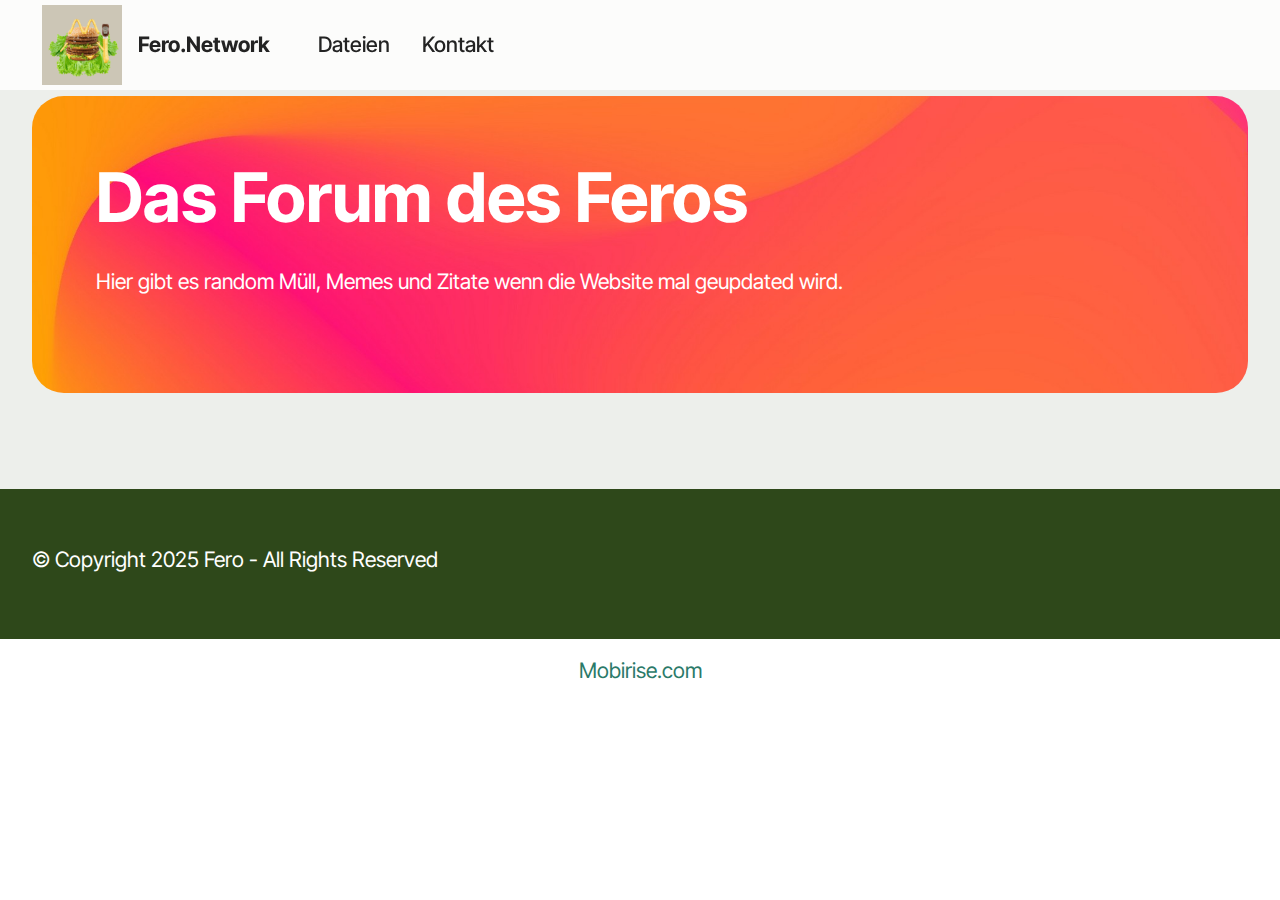
<file: index.html>
<!DOCTYPE html>
<html  >
<head>
  <!-- Site made with Mobirise Website Builder v6.0.6, https://mobirise.com -->
  <meta charset="UTF-8">
  <meta http-equiv="X-UA-Compatible" content="IE=edge">
  <meta name="generator" content="Mobirise v6.0.6, mobirise.com">
  <meta name="viewport" content="width=device-width, initial-scale=1, minimum-scale=1">
  <link rel="shortcut icon" href="assets/images/bicmackc3b6nig-111x111.png" type="image/x-icon">
  <meta name="description" content="">
  
  
  <title>Home</title>
  <link rel="stylesheet" href="assets/web/assets/mobirise-icons2/mobirise2.css">
  <link rel="stylesheet" href="assets/bootstrap/css/bootstrap.min.css">
  <link rel="stylesheet" href="assets/bootstrap/css/bootstrap-grid.min.css">
  <link rel="stylesheet" href="assets/bootstrap/css/bootstrap-reboot.min.css">
  <link rel="stylesheet" href="assets/animatecss/animate.css">
  <link rel="stylesheet" href="assets/dropdown/css/style.css">
  <link rel="stylesheet" href="assets/theme/css/style.css">
  <link rel="preload" href="https://fonts.googleapis.com/css?family=Inter+Tight:100,200,300,400,500,600,700,800,900,100i,200i,300i,400i,500i,600i,700i,800i,900i&display=swap" as="style" onload="this.onload=null;this.rel='stylesheet'">
  <noscript><link rel="stylesheet" href="https://fonts.googleapis.com/css?family=Inter+Tight:100,200,300,400,500,600,700,800,900,100i,200i,300i,400i,500i,600i,700i,800i,900i&display=swap"></noscript>
  <link rel="preload" as="style" href="assets/mobirise/css/mbr-additional.css?v=6JpbvG"><link rel="stylesheet" href="assets/mobirise/css/mbr-additional.css?v=6JpbvG" type="text/css">

  
  
  
</head>
<body>
  
  <section data-bs-version="5.1" class="menu menu6 cid-uNfGxApvJa" once="menu" id="menu06-1j">
	

	<nav class="navbar navbar-dropdown opacityScrollOff navbar-fixed-top navbar-expand-lg">
		<div class="container">
			<div class="navbar-brand">
				<span class="navbar-logo">
					<a href="index.html">
						<img src="assets/images/bicmackc3b6nig-111x111.webp" alt="Mobirise Website Builder" style="height: 5rem;">
					</a>
				</span>
				<span class="navbar-caption-wrap"><a class="navbar-caption text-black text-primary display-4" href="index.html">Fero.Network</a></span>
			</div>
			<button class="navbar-toggler" type="button" data-toggle="collapse" data-bs-toggle="collapse" data-target="#navbarSupportedContent" data-bs-target="#navbarSupportedContent" aria-controls="navbarNavAltMarkup" aria-expanded="false" aria-label="Toggle navigation">
				<div class="hamburger">
					<span></span>
					<span></span>
					<span></span>
					<span></span>
				</div>
			</button>
			<div class="collapse navbar-collapse opacityScrollOff" id="navbarSupportedContent">
				<ul class="navbar-nav nav-dropdown nav-right" data-app-modern-menu="true"><li class="nav-item">
						<a class="nav-link link text-black text-primary display-4" href="page2.html" aria-expanded="false">Dateien</a>
					</li>
					<li class="nav-item">
						<a class="nav-link link text-black text-primary display-4" href="page1.html">Kontakt</a>
					</li></ul>
				
				
			</div>
		</div>
	</nav>
</section>

<section data-bs-version="5.1" class="header15 cid-uNfPgRZrrs" id="header15-1v">
	

	
	
	<div class="container">
		<div class="row justify-content-center">
			<div class="card col-12 col-lg-12">
				<div class="card-wrapper wrap">
					<div class="card-box align-center">
						<h1 class="card-title mbr-fonts-style mb-4 display-1"><strong>Das Forum des Feros</strong></h1>
						<p class="mbr-text mbr-fonts-style mb-4 display-7">
							Hier gibt es random Müll, Memes und Zitate wenn die Website mal geupdated wird.</p>
						
					</div>
				</div>
			</div>
		</div>
	</div>
</section>

<section data-bs-version="5.1" class="footer2 cid-uNfOJLAkKY" once="footers" id="footer02-1u">
    

    
    

    <div class="container">
        <div class="row">
            <div class="col-12 col-lg-6 center mt-2 mb-3">
                <p class="mbr-fonts-style copyright mb-0 display-7">
                    © Copyright 2025 Fero - All Rights Reserved
                </p>
            </div>
            
        </div>
    </div>
</section><section class="display-7" style="padding: 0;align-items: center;justify-content: center;flex-wrap: wrap;    align-content: center;display: flex;position: relative;height: 4rem;"><a href="https://mobiri.se/4034826" style="flex: 1 1;height: 4rem;position: absolute;width: 100%;z-index: 1;"><img alt="" style="height: 4rem;" src="[data-uri]"></a><p style="margin: 0;text-align: center;" class="display-7">&#8204;</p><a style="z-index:1" href="https://mobirise.com">Mobirise.com </a></section><script src="assets/bootstrap/js/bootstrap.bundle.min.js"></script>  <script src="assets/smoothscroll/smooth-scroll.js"></script>  <script src="assets/ytplayer/index.js"></script>  <script src="assets/dropdown/js/navbar-dropdown.js"></script>  <script src="assets/theme/js/script.js"></script>  
  
  
  <input name="animation" type="hidden">
  </body>
</html>
</file>
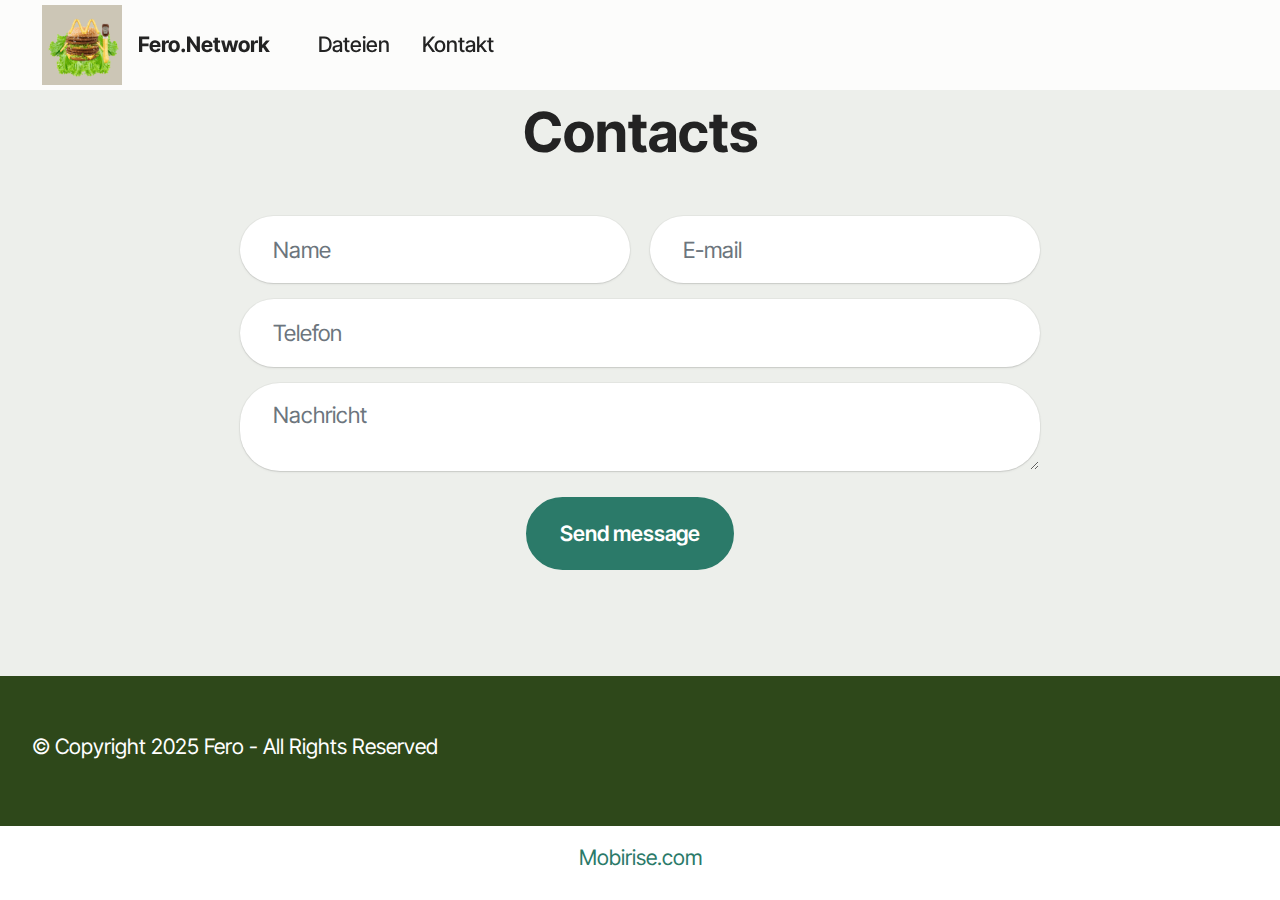
<file: page1.html>
<!DOCTYPE html>
<html  >
<head>
  <!-- Site made with Mobirise Website Builder v6.0.6, https://mobirise.com -->
  <meta charset="UTF-8">
  <meta http-equiv="X-UA-Compatible" content="IE=edge">
  <meta name="generator" content="Mobirise v6.0.6, mobirise.com">
  <meta name="viewport" content="width=device-width, initial-scale=1, minimum-scale=1">
  <link rel="shortcut icon" href="assets/images/bicmackc3b6nig-111x111.png" type="image/x-icon">
  <meta name="description" content="">
  
  
  <title>Kontakt</title>
  <link rel="stylesheet" href="assets/web/assets/mobirise-icons2/mobirise2.css">
  <link rel="stylesheet" href="assets/bootstrap/css/bootstrap.min.css">
  <link rel="stylesheet" href="assets/bootstrap/css/bootstrap-grid.min.css">
  <link rel="stylesheet" href="assets/bootstrap/css/bootstrap-reboot.min.css">
  <link rel="stylesheet" href="assets/animatecss/animate.css">
  <link rel="stylesheet" href="assets/dropdown/css/style.css">
  <link rel="stylesheet" href="assets/theme/css/style.css">
  <link rel="preload" href="https://fonts.googleapis.com/css?family=Inter+Tight:100,200,300,400,500,600,700,800,900,100i,200i,300i,400i,500i,600i,700i,800i,900i&display=swap" as="style" onload="this.onload=null;this.rel='stylesheet'">
  <noscript><link rel="stylesheet" href="https://fonts.googleapis.com/css?family=Inter+Tight:100,200,300,400,500,600,700,800,900,100i,200i,300i,400i,500i,600i,700i,800i,900i&display=swap"></noscript>
  <link rel="preload" as="style" href="assets/mobirise/css/mbr-additional.css?v=W1gwqe"><link rel="stylesheet" href="assets/mobirise/css/mbr-additional.css?v=W1gwqe" type="text/css">

  
  
  
</head>
<body>
  
  <section data-bs-version="5.1" class="menu menu6 cid-uNfMk8OpCf" once="menu" id="menu06-1o">
	

	<nav class="navbar navbar-dropdown opacityScrollOff navbar-fixed-top navbar-expand-lg">
		<div class="container">
			<div class="navbar-brand">
				<span class="navbar-logo">
					<a href="index.html">
						<img src="assets/images/bicmackc3b6nig-111x111.webp" alt="Mobirise Website Builder" style="height: 5rem;">
					</a>
				</span>
				<span class="navbar-caption-wrap"><a class="navbar-caption text-black text-primary display-4" href="index.html">Fero.Network</a></span>
			</div>
			<button class="navbar-toggler" type="button" data-toggle="collapse" data-bs-toggle="collapse" data-target="#navbarSupportedContent" data-bs-target="#navbarSupportedContent" aria-controls="navbarNavAltMarkup" aria-expanded="false" aria-label="Toggle navigation">
				<div class="hamburger">
					<span></span>
					<span></span>
					<span></span>
					<span></span>
				</div>
			</button>
			<div class="collapse navbar-collapse opacityScrollOff" id="navbarSupportedContent">
				<ul class="navbar-nav nav-dropdown nav-right" data-app-modern-menu="true"><li class="nav-item">
						<a class="nav-link link text-black text-primary display-4" href="page2.html" aria-expanded="false">Dateien</a>
					</li>
					<li class="nav-item">
						<a class="nav-link link text-black text-primary display-4" href="page1.html">Kontakt</a>
					</li></ul>
				
				
			</div>
		</div>
	</nav>
</section>

<section data-bs-version="5.1" class="form5 cid-uNfMLsYBC9" id="form02-1t">
    
    
    <div class="container">
        <div class="row justify-content-center">
            <div class="col-12 content-head">
                <div class="mbr-section-head mb-5">
                    <h3 class="mbr-section-title mbr-fonts-style align-center mb-0 display-2">
                        <strong>Contacts</strong>
                    </h3>
                    
                </div>
            </div>
        </div>
        <div class="row justify-content-center">
            <div class="col-lg-8 mx-auto mbr-form" data-form-type="formoid">
                <form action="https://mobirise.eu/" method="POST" class="mbr-form form-with-styler" data-form-title="Form Name"><input type="hidden" name="email" data-form-email="true" value="o+RxDm9LtFMQga+EIqKXnQEdbfa1KTE5lL/elbijhtqkrQ2P575HHDAVLXiCf4AeSAY66qjNmGyl2RAscP+lampr7Uu5ADuBpRlbR4Bj20UDce3+PNGD5hytg9qMrrDl">
                    <div class="row">
                        <div hidden="hidden" data-form-alert="" class="alert alert-success col-12">Wir werden sie bald kontaktieren</div>
                        <div hidden="hidden" data-form-alert-danger="" class="alert alert-danger col-12">
                            Oops...! some problem!
                        </div>
                    </div>
                    <div class="dragArea row">
                        <div class="col-md col-sm-12 form-group mb-3" data-for="name">
                            <input type="text" name="name" placeholder="Name" data-form-field="name" class="form-control" value="" id="name-form02-1t">
                        </div>
                        <div class="col-md col-sm-12 form-group mb-3" data-for="email">
                            <input type="email" name="email" placeholder="E-mail" data-form-field="email" class="form-control" value="" id="email-form02-1t">
                        </div>
                        <div class="col-12 form-group mb-3" data-for="phone">
                            <input type="tel" name="phone" placeholder="Telefon" data-form-field="phone" class="form-control" value="" id="phone-form02-1t">
                        </div>
                        <div class="col-12 form-group mb-3" data-for="textarea">
                            <textarea name="textarea" placeholder="Nachricht" data-form-field="textarea" class="form-control" id="textarea-form02-1t"></textarea>
                        </div>
                        <div class="col-lg-12 col-md-12 col-sm-12 align-center mbr-section-btn">
                            <button type="submit" class="btn btn-primary display-7">Send message</button>
                        </div>
                    </div>
                </form>
            </div>
        </div>
    </div>
</section>

<section data-bs-version="5.1" class="footer2 cid-uNfOJLAkKY" once="footers" id="footer02-1u">
    

    
    

    <div class="container">
        <div class="row">
            <div class="col-12 col-lg-6 center mt-2 mb-3">
                <p class="mbr-fonts-style copyright mb-0 display-7">
                    © Copyright 2025 Fero - All Rights Reserved
                </p>
            </div>
            
        </div>
    </div>
</section><section class="display-7" style="padding: 0;align-items: center;justify-content: center;flex-wrap: wrap;    align-content: center;display: flex;position: relative;height: 4rem;"><a href="https://mobiri.se/4034826" style="flex: 1 1;height: 4rem;position: absolute;width: 100%;z-index: 1;"><img alt="" style="height: 4rem;" src="[data-uri]"></a><p style="margin: 0;text-align: center;" class="display-7">&#8204;</p><a style="z-index:1" href="https://mobirise.com">Mobirise.com </a></section><script src="assets/bootstrap/js/bootstrap.bundle.min.js"></script>  <script src="assets/smoothscroll/smooth-scroll.js"></script>  <script src="assets/ytplayer/index.js"></script>  <script src="assets/dropdown/js/navbar-dropdown.js"></script>  <script src="assets/theme/js/script.js"></script>  <script src="assets/formoid/formoid.min.js"></script>  
  
  
  <input name="animation" type="hidden">
  </body>
</html>
</file>
<file: assets/web/assets/mobirise-icons2/mobirise2.css>
@font-face {
  font-family: 'Moririse2';
  font-display: swap;
  src:  url('mobirise2.eot?f2bix4');
  src:  url('mobirise2.eot?f2bix4#iefix') format('embedded-opentype'),
    url('mobirise2.ttf?f2bix4') format('truetype'),
    url('mobirise2.woff?f2bix4') format('woff'),
    url('mobirise2.svg?f2bix4#mobirise2') format('svg');
  font-weight: normal;
  font-style: normal;
}

[class^="mobi-"], [class*=" mobi-"] {
  /* use !important to prevent issues with browser extensions that change fonts */
  font-family: 'Moririse2' !important;
  speak: none;
  font-style: normal;
  font-weight: normal;
  font-variant: normal;
  text-transform: none;
  line-height: 1;

  /* Better Font Rendering =========== */
  -webkit-font-smoothing: antialiased;
  -moz-osx-font-smoothing: grayscale;
}

.mobi-mbri-add-submenu:before {
  content: "\e900";
}
.mobi-mbri-alert:before {
  content: "\e901";
}
.mobi-mbri-align-center:before {
  content: "\e902";
}
.mobi-mbri-align-justify:before {
  content: "\e903";
}
.mobi-mbri-align-left:before {
  content: "\e904";
}
.mobi-mbri-align-right:before {
  content: "\e905";
}
.mobi-mbri-android:before {
  content: "\e906";
}
.mobi-mbri-apple:before {
  content: "\e907";
}
.mobi-mbri-arrow-down:before {
  content: "\e908";
}
.mobi-mbri-arrow-next:before {
  content: "\e909";
}
.mobi-mbri-arrow-prev:before {
  content: "\e90a";
}
.mobi-mbri-arrow-up:before {
  content: "\e90b";
}
.mobi-mbri-bold:before {
  content: "\e90c";
}
.mobi-mbri-bookmark:before {
  content: "\e90d";
}
.mobi-mbri-bootstrap:before {
  content: "\e90e";
}
.mobi-mbri-briefcase:before {
  content: "\e90f";
}
.mobi-mbri-browse:before {
  content: "\e910";
}
.mobi-mbri-bulleted-list:before {
  content: "\e911";
}
.mobi-mbri-calendar:before {
  content: "\e912";
}
.mobi-mbri-camera:before {
  content: "\e913";
}
.mobi-mbri-cart-add:before {
  content: "\e914";
}
.mobi-mbri-cart-full:before {
  content: "\e915";
}
.mobi-mbri-cash:before {
  content: "\e916";
}
.mobi-mbri-change-style:before {
  content: "\e917";
}
.mobi-mbri-chat:before {
  content: "\e918";
}
.mobi-mbri-clock:before {
  content: "\e919";
}
.mobi-mbri-close:before {
  content: "\e91a";
}
.mobi-mbri-cloud:before {
  content: "\e91b";
}
.mobi-mbri-code:before {
  content: "\e91c";
}
.mobi-mbri-contact-form:before {
  content: "\e91d";
}
.mobi-mbri-credit-card:before {
  content: "\e91e";
}
.mobi-mbri-cursor-click:before {
  content: "\e91f";
}
.mobi-mbri-cust-feedback:before {
  content: "\e920";
}
.mobi-mbri-database:before {
  content: "\e921";
}
.mobi-mbri-delivery:before {
  content: "\e922";
}
.mobi-mbri-desktop:before {
  content: "\e923";
}
.mobi-mbri-devices:before {
  content: "\e924";
}
.mobi-mbri-down:before {
  content: "\e925";
}
.mobi-mbri-download-2:before {
  content: "\e926";
}
.mobi-mbri-download:before {
  content: "\e927";
}
.mobi-mbri-drag-n-drop-2:before {
  content: "\e928";
}
.mobi-mbri-drag-n-drop:before {
  content: "\e929";
}
.mobi-mbri-edit-2:before {
  content: "\e92a";
}
.mobi-mbri-edit:before {
  content: "\e92b";
}
.mobi-mbri-error:before {
  content: "\e92c";
}
.mobi-mbri-extension:before {
  content: "\e92d";
}
.mobi-mbri-features:before {
  content: "\e92e";
}
.mobi-mbri-file:before {
  content: "\e92f";
}
.mobi-mbri-flag:before {
  content: "\e930";
}
.mobi-mbri-folder:before {
  content: "\e931";
}
.mobi-mbri-gift:before {
  content: "\e932";
}
.mobi-mbri-github:before {
  content: "\e933";
}
.mobi-mbri-globe-2:before {
  content: "\e934";
}
.mobi-mbri-globe:before {
  content: "\e935";
}
.mobi-mbri-growing-chart:before {
  content: "\e936";
}
.mobi-mbri-hearth:before {
  content: "\e937";
}
.mobi-mbri-help:before {
  content: "\e938";
}
.mobi-mbri-home:before {
  content: "\e939";
}
.mobi-mbri-hot-cup:before {
  content: "\e93a";
}
.mobi-mbri-idea:before {
  content: "\e93b";
}
.mobi-mbri-image-gallery:before {
  content: "\e93c";
}
.mobi-mbri-image-slider:before {
  content: "\e93d";
}
.mobi-mbri-info:before {
  content: "\e93e";
}
.mobi-mbri-italic:before {
  content: "\e93f";
}
.mobi-mbri-key:before {
  content: "\e940";
}
.mobi-mbri-laptop:before {
  content: "\e941";
}
.mobi-mbri-layers:before {
  content: "\e942";
}
.mobi-mbri-left-right:before {
  content: "\e943";
}
.mobi-mbri-left:before {
  content: "\e944";
}
.mobi-mbri-letter:before {
  content: "\e945";
}
.mobi-mbri-like:before {
  content: "\e946";
}
.mobi-mbri-link:before {
  content: "\e947";
}
.mobi-mbri-lock:before {
  content: "\e948";
}
.mobi-mbri-login:before {
  content: "\e949";
}
.mobi-mbri-logout:before {
  content: "\e94a";
}
.mobi-mbri-magic-stick:before {
  content: "\e94b";
}
.mobi-mbri-map-pin:before {
  content: "\e94c";
}
.mobi-mbri-menu:before {
  content: "\e94d";
}
.mobi-mbri-mobile-2:before {
  content: "\e94e";
}
.mobi-mbri-mobile-horizontal:before {
  content: "\e94f";
}
.mobi-mbri-mobile:before {
  content: "\e950";
}
.mobi-mbri-mobirise:before {
  content: "\e951";
}
.mobi-mbri-more-horizontal:before {
  content: "\e952";
}
.mobi-mbri-more-vertical:before {
  content: "\e953";
}
.mobi-mbri-music:before {
  content: "\e954";
}
.mobi-mbri-new-file:before {
  content: "\e955";
}
.mobi-mbri-numbered-list:before {
  content: "\e956";
}
.mobi-mbri-opened-folder:before {
  content: "\e957";
}
.mobi-mbri-pages:before {
  content: "\e958";
}
.mobi-mbri-paper-plane:before {
  content: "\e959";
}
.mobi-mbri-paperclip:before {
  content: "\e95a";
}
.mobi-mbri-phone:before {
  content: "\e95b";
}
.mobi-mbri-photo:before {
  content: "\e95c";
}
.mobi-mbri-photos:before {
  content: "\e95d";
}
.mobi-mbri-pin:before {
  content: "\e95e";
}
.mobi-mbri-play:before {
  content: "\e95f";
}
.mobi-mbri-plus:before {
  content: "\e960";
}
.mobi-mbri-preview:before {
  content: "\e961";
}
.mobi-mbri-print:before {
  content: "\e962";
}
.mobi-mbri-protect:before {
  content: "\e963";
}
.mobi-mbri-question:before {
  content: "\e964";
}
.mobi-mbri-quote-left:before {
  content: "\e965";
}
.mobi-mbri-quote-right:before {
  content: "\e966";
}
.mobi-mbri-redo:before {
  content: "\e967";
}
.mobi-mbri-refresh:before {
  content: "\e968";
}
.mobi-mbri-responsive-2:before {
  content: "\e969";
}
.mobi-mbri-responsive:before {
  content: "\e96a";
}
.mobi-mbri-right:before {
  content: "\e96b";
}
.mobi-mbri-rocket:before {
  content: "\e96c";
}
.mobi-mbri-sad-face:before {
  content: "\e96d";
}
.mobi-mbri-sale:before {
  content: "\e96e";
}
.mobi-mbri-save:before {
  content: "\e96f";
}
.mobi-mbri-search:before {
  content: "\e970";
}
.mobi-mbri-setting-2:before {
  content: "\e971";
}
.mobi-mbri-setting-3:before {
  content: "\e972";
}
.mobi-mbri-setting:before {
  content: "\e973";
}
.mobi-mbri-share:before {
  content: "\e974";
}
.mobi-mbri-shopping-bag:before {
  content: "\e975";
}
.mobi-mbri-shopping-basket:before {
  content: "\e976";
}
.mobi-mbri-shopping-cart:before {
  content: "\e977";
}
.mobi-mbri-sites:before {
  content: "\e978";
}
.mobi-mbri-smile-face:before {
  content: "\e979";
}
.mobi-mbri-speed:before {
  content: "\e97a";
}
.mobi-mbri-star:before {
  content: "\e97b";
}
.mobi-mbri-success:before {
  content: "\e97c";
}
.mobi-mbri-sun:before {
  content: "\e97d";
}
.mobi-mbri-sun2:before {
  content: "\e97e";
}
.mobi-mbri-tablet-vertical:before {
  content: "\e97f";
}
.mobi-mbri-tablet:before {
  content: "\e980";
}
.mobi-mbri-target:before {
  content: "\e981";
}
.mobi-mbri-timer:before {
  content: "\e982";
}
.mobi-mbri-to-ftp:before {
  content: "\e983";
}
.mobi-mbri-to-local-drive:before {
  content: "\e984";
}
.mobi-mbri-touch-swipe:before {
  content: "\e985";
}
.mobi-mbri-touch:before {
  content: "\e986";
}
.mobi-mbri-trash:before {
  content: "\e987";
}
.mobi-mbri-underline:before {
  content: "\e988";
}
.mobi-mbri-undo:before {
  content: "\e989";
}
.mobi-mbri-unlink:before {
  content: "\e98a";
}
.mobi-mbri-unlock:before {
  content: "\e98b";
}
.mobi-mbri-up-down:before {
  content: "\e98c";
}
.mobi-mbri-up:before {
  content: "\e98d";
}
.mobi-mbri-update:before {
  content: "\e98e";
}
.mobi-mbri-upload-2:before {
  content: "\e98f";
}
.mobi-mbri-upload:before {
  content: "\e990";
}
.mobi-mbri-user-2:before {
  content: "\e991";
}
.mobi-mbri-user:before {
  content: "\e992";
}
.mobi-mbri-users:before {
  content: "\e993";
}
.mobi-mbri-video-play:before {
  content: "\e994";
}
.mobi-mbri-video:before {
  content: "\e995";
}
.mobi-mbri-watch:before {
  content: "\e996";
}
.mobi-mbri-website-theme-2:before {
  content: "\e997";
}
.mobi-mbri-website-theme:before {
  content: "\e998";
}
.mobi-mbri-wifi:before {
  content: "\e999";
}
.mobi-mbri-windows:before {
  content: "\e99a";
}
.mobi-mbri-zoom-in:before {
  content: "\e99b";
}
.mobi-mbri-zoom-out:before {
  content: "\e99c";
}
</file>
<file: assets/dropdown/css/style.css>
.navbar-dropdown {
  left: 0;
  padding: 0;
  position: absolute;
  right: 0;
  top: 0;
  transition: all 0.45s ease;
  z-index: 1030;
  background: #282828; }
  .navbar-dropdown .navbar-logo {
    margin-right: 0.8rem;
    transition: margin 0.3s ease-in-out;
    vertical-align: middle; }
    .navbar-dropdown .navbar-logo img {
      height: 3.125rem;
      transition: all 0.3s ease-in-out; }
    .navbar-dropdown .navbar-logo.mbr-iconfont {
      font-size: 3.125rem;
      line-height: 3.125rem; }
  .navbar-dropdown .navbar-caption {
    font-weight: 700;
    white-space: normal;
    vertical-align: -4px;
    line-height: 3.125rem !important; }
    .navbar-dropdown .navbar-caption, .navbar-dropdown .navbar-caption:hover {
      color: inherit;
      text-decoration: none; }
  .navbar-dropdown .mbr-iconfont + .navbar-caption {
    vertical-align: -1px; }
  .navbar-dropdown.navbar-fixed-top {
    position: fixed; }
  .navbar-dropdown .navbar-brand span {
    vertical-align: -4px; }
  .navbar-dropdown.bg-color.transparent {
    background: none; }
  .navbar-dropdown.navbar-short .navbar-brand {
    padding: 0.625rem 0; }
    .navbar-dropdown.navbar-short .navbar-brand span {
      vertical-align: -1px; }
  .navbar-dropdown.navbar-short .navbar-caption {
    line-height: 2.375rem !important;
    vertical-align: -2px; }
  .navbar-dropdown.navbar-short .navbar-logo {
    margin-right: 0.5rem; }
    .navbar-dropdown.navbar-short .navbar-logo img {
      height: 2.375rem; }
    .navbar-dropdown.navbar-short .navbar-logo.mbr-iconfont {
      font-size: 2.375rem;
      line-height: 2.375rem; }
  .navbar-dropdown.navbar-short .mbr-table-cell {
    height: 3.625rem; }
  .navbar-dropdown .navbar-close {
    left: 0.6875rem;
    position: fixed;
    top: 0.75rem;
    z-index: 1000; }
  .navbar-dropdown .hamburger-icon {
    content: "";
    display: inline-block;
    vertical-align: middle;
    width: 16px;
    -webkit-box-shadow: 0 -6px 0 1px #282828,0 0 0 1px #282828,0 6px 0 1px #282828;
    -moz-box-shadow: 0 -6px 0 1px #282828,0 0 0 1px #282828,0 6px 0 1px #282828;
    box-shadow: 0 -6px 0 1px #282828,0 0 0 1px #282828,0 6px 0 1px #282828; }

.dropdown-menu .dropdown-toggle[data-toggle="dropdown-submenu"]::after {
  border-bottom: 0.35em solid transparent;
  border-left: 0.35em solid;
  border-right: 0;
  border-top: 0.35em solid transparent;
  margin-left: 0.3rem; }

.dropdown-menu .dropdown-item:focus {
  outline: 0; }

.nav-dropdown {
  font-size: 0.75rem;
  font-weight: 500;
  height: auto !important; }
  .nav-dropdown .nav-btn {
    padding-left: 1rem; }
  .nav-dropdown .link {
    margin: .667em 1.667em;
    font-weight: 500;
    padding: 0;
    transition: color .2s ease-in-out; }
    .nav-dropdown .link.dropdown-toggle {
      margin-right: 2.583em; }
      .nav-dropdown .link.dropdown-toggle::after {
        margin-left: .25rem;
        border-top: 0.35em solid;
        border-right: 0.35em solid transparent;
        border-left: 0.35em solid transparent;
        border-bottom: 0; }
      .nav-dropdown .link.dropdown-toggle[aria-expanded="true"] {
        margin: 0;
        padding: 0.667em 3.263em  0.667em 1.667em; }
  .nav-dropdown .link::after,
  .nav-dropdown .dropdown-item::after {
    color: inherit; }
  .nav-dropdown .btn {
    font-size: 0.75rem;
    font-weight: 700;
    letter-spacing: 0;
    margin-bottom: 0;
    padding-left: 1.25rem;
    padding-right: 1.25rem; }
  .nav-dropdown .dropdown-menu {
    border-radius: 0;
    border: 0;
    left: 0;
    margin: 0;
    padding-bottom: 1.25rem;
    padding-top: 1.25rem;
    position: relative; }
  .nav-dropdown .dropdown-submenu {
    margin-left: 0.125rem;
    top: 0; }
  .nav-dropdown .dropdown-item {
    font-weight: 500;
    line-height: 2;
    padding: 0.3846em 4.615em 0.3846em 1.5385em;
    position: relative;
    transition: color .2s ease-in-out, background-color .2s ease-in-out; }
    .nav-dropdown .dropdown-item::after {
      margin-top: -0.3077em;
      position: absolute;
      right: 1.1538em;
      top: 50%; }
    .nav-dropdown .dropdown-item:focus, .nav-dropdown .dropdown-item:hover {
      background: none; }

@media (max-width: 767px) {
  .nav-dropdown.navbar-toggleable-sm {
    bottom: 0;
    display: none;
    left: 0;
    overflow-x: hidden;
    position: fixed;
    top: 0;
    transform: translateX(-100%);
    -ms-transform: translateX(-100%);
    -webkit-transform: translateX(-100%);
    width: 18.75rem;
    z-index: 999; } }
.nav-dropdown.navbar-toggleable-xl {
  bottom: 0;
  display: none;
  left: 0;
  overflow-x: hidden;
  position: fixed;
  top: 0;
  transform: translateX(-100%);
  -ms-transform: translateX(-100%);
  -webkit-transform: translateX(-100%);
  width: 18.75rem;
  z-index: 999; }

.nav-dropdown-sm {
  display: block !important;
  overflow-x: hidden;
  overflow: auto;
  padding-top: 3.875rem; }
  .nav-dropdown-sm::after {
    content: "";
    display: block;
    height: 3rem;
    width: 100%; }
  .nav-dropdown-sm.collapse.in ~ .navbar-close {
    display: block !important; }
  .nav-dropdown-sm.collapsing, .nav-dropdown-sm.collapse.in {
    transform: translateX(0);
    -ms-transform: translateX(0);
    -webkit-transform: translateX(0);
    transition: all 0.25s ease-out;
    -webkit-transition: all 0.25s ease-out;
    background: #282828; }
  .nav-dropdown-sm.collapsing[aria-expanded="false"] {
    transform: translateX(-100%);
    -ms-transform: translateX(-100%);
    -webkit-transform: translateX(-100%); }
  .nav-dropdown-sm .nav-item {
    display: block;
    margin-left: 0 !important;
    padding-left: 0; }
  .nav-dropdown-sm .link,
  .nav-dropdown-sm .dropdown-item {
    border-top: 1px dotted rgba(255, 255, 255, 0.1);
    font-size: 0.8125rem;
    line-height: 1.6;
    margin: 0 !important;
    padding: 0.875rem 2.4rem 0.875rem 1.5625rem !important;
    position: relative;
    white-space: normal; }
    .nav-dropdown-sm .link:focus, .nav-dropdown-sm .link:hover,
    .nav-dropdown-sm .dropdown-item:focus,
    .nav-dropdown-sm .dropdown-item:hover {
      background: rgba(0, 0, 0, 0.2) !important;
      color: #c0a375; }
  .nav-dropdown-sm .nav-btn {
    position: relative;
    padding: 1.5625rem 1.5625rem 0 1.5625rem; }
    .nav-dropdown-sm .nav-btn::before {
      border-top: 1px dotted rgba(255, 255, 255, 0.1);
      content: "";
      left: 0;
      position: absolute;
      top: 0;
      width: 100%; }
    .nav-dropdown-sm .nav-btn + .nav-btn {
      padding-top: 0.625rem; }
      .nav-dropdown-sm .nav-btn + .nav-btn::before {
        display: none; }
  .nav-dropdown-sm .btn {
    padding: 0.625rem 0; }
  .nav-dropdown-sm .dropdown-toggle[data-toggle="dropdown-submenu"]::after {
    margin-left: .25rem;
    border-top: 0.35em solid;
    border-right: 0.35em solid transparent;
    border-left: 0.35em solid transparent;
    border-bottom: 0; }
  .nav-dropdown-sm .dropdown-toggle[data-toggle="dropdown-submenu"][aria-expanded="true"]::after {
    border-top: 0;
    border-right: 0.35em solid transparent;
    border-left: 0.35em solid transparent;
    border-bottom: 0.35em solid; }
  .nav-dropdown-sm .dropdown-menu {
    margin: 0;
    padding: 0;
    position: relative;
    top: 0;
    left: 0;
    width: 100%;
    border: 0;
    float: none;
    border-radius: 0;
    background: none; }
  .nav-dropdown-sm .dropdown-submenu {
    left: 100%;
    margin-left: 0.125rem;
    margin-top: -1.25rem;
    top: 0; }

.navbar-toggleable-sm .nav-dropdown .dropdown-menu {
  position: absolute; }

.navbar-toggleable-sm .nav-dropdown .dropdown-submenu {
  left: 100%;
  margin-left: 0.125rem;
  margin-top: -1.25rem;
  top: 0; }

.navbar-toggleable-sm.opened .nav-dropdown .dropdown-menu {
  position: relative; }

.navbar-toggleable-sm.opened .nav-dropdown .dropdown-submenu {
  left: 0;
  margin-left: 00rem;
  margin-top: 0rem;
  top: 0; }

.is-builder .nav-dropdown.collapsing {
  transition: none !important; }
</file>
<file: assets/theme/css/style.css>
@charset "UTF-8";
section {
  background-color: #ffffff;
}

body {
  font-style: normal;
  line-height: 1.5;
  font-weight: 400;
  color: #232323;
  position: relative;
}

button {
  background-color: transparent;
  border-color: transparent;
}

.embla__button,
.carousel-control {
  background-color: #edefea !important;
  opacity: 0.8 !important;
  color: #464845 !important;
  border-color: #edefea !important;
}

.carousel .close,
.modalWindow .close {
  background-color: #edefea !important;
  color: #464845 !important;
  border-color: #edefea !important;
  opacity: 0.8 !important;
}

.carousel .close:hover,
.modalWindow .close:hover {
  opacity: 1 !important;
}

.carousel-indicators li {
  background-color: #edefea !important;
  border: 2px solid #464845 !important;
}

.carousel-indicators li:hover,
.carousel-indicators li:active {
  opacity: 0.8 !important;
}

.embla__button:hover,
.carousel-control:hover {
  background-color: #edefea !important;
  opacity: 1 !important;
}

.modalWindow-video-container {
  height: 80%;
}

section,
.container,
.container-fluid {
  position: relative;
  word-wrap: break-word;
}

a.mbr-iconfont:hover {
  text-decoration: none;
}

.article .lead p,
.article .lead ul,
.article .lead ol,
.article .lead pre,
.article .lead blockquote {
  margin-bottom: 0;
}

a {
  font-style: normal;
  font-weight: 400;
  cursor: pointer;
}
a, a:hover {
  text-decoration: none;
}

.mbr-section-title {
  font-style: normal;
  line-height: 1.3;
}

.mbr-section-subtitle {
  line-height: 1.3;
}

.mbr-text {
  font-style: normal;
  line-height: 1.7;
}

h1,
h2,
h3,
h4,
h5,
h6,
.display-1,
.display-2,
.display-4,
.display-5,
.display-7,
span,
p,
a {
  line-height: 1;
  word-break: break-word;
  word-wrap: break-word;
  font-weight: 400;
}

b,
strong {
  font-weight: bold;
}

input:-webkit-autofill, input:-webkit-autofill:hover, input:-webkit-autofill:focus, input:-webkit-autofill:active {
  transition-delay: 9999s;
  -webkit-transition-property: background-color, color;
  transition-property: background-color, color;
}

textarea[type=hidden] {
  display: none;
}

section {
  background-position: 50% 50%;
  background-repeat: no-repeat;
  background-size: cover;
}
section .mbr-background-video,
section .mbr-background-video-preview {
  position: absolute;
  bottom: 0;
  left: 0;
  right: 0;
  top: 0;
}

.hidden {
  visibility: hidden;
}

.mbr-z-index20 {
  z-index: 20;
}

/*! Base colors */
.mbr-white {
  color: #ffffff;
}

.mbr-black {
  color: #111111;
}

.mbr-bg-white {
  background-color: #ffffff;
}

.mbr-bg-black {
  background-color: #000000;
}

/*! Text-aligns */
.align-left {
  text-align: left;
}

.align-center {
  text-align: center;
}

.align-right {
  text-align: right;
}

/*! Font-weight  */
.mbr-light {
  font-weight: 300;
}

.mbr-regular {
  font-weight: 400;
}

.mbr-semibold {
  font-weight: 500;
}

.mbr-bold {
  font-weight: 700;
}

/*! Media  */
.media-content {
  flex-basis: 100%;
}

.media-container-row {
  display: flex;
  flex-direction: row;
  flex-wrap: wrap;
  justify-content: center;
  align-content: center;
  align-items: start;
}
.media-container-row .media-size-item {
  width: 400px;
}

.media-container-column {
  display: flex;
  flex-direction: column;
  flex-wrap: wrap;
  justify-content: center;
  align-content: center;
  align-items: stretch;
}
.media-container-column > * {
  width: 100%;
}

@media (min-width: 992px) {
  .media-container-row {
    flex-wrap: nowrap;
  }
}
figure {
  margin-bottom: 0;
  overflow: hidden;
}

figure[mbr-media-size] {
  transition: width 0.1s;
}

img,
iframe {
  display: block;
  width: 100%;
}

.card {
  background-color: transparent;
  border: none;
}

.card-box {
  width: 100%;
}

.card-img {
  text-align: center;
  flex-shrink: 0;
  -webkit-flex-shrink: 0;
}

.media {
  max-width: 100%;
  margin: 0 auto;
}

.mbr-figure {
  align-self: center;
}

.media-container > div {
  max-width: 100%;
}

.mbr-figure img,
.card-img img {
  width: 100%;
}

@media (max-width: 991px) {
  .media-size-item {
    width: auto !important;
  }
  .media {
    width: auto;
  }
  .mbr-figure {
    width: 100% !important;
  }
}
/*! Buttons */
.mbr-section-btn {
  margin-left: -0.6rem;
  margin-right: -0.6rem;
  font-size: 0;
}

.btn {
  font-weight: 600;
  border-width: 1px;
  font-style: normal;
  margin: 0.6rem 0.6rem;
  white-space: normal;
  transition: all 0.2s ease-in-out;
  display: inline-flex;
  align-items: center;
  justify-content: center;
  word-break: break-word;
}

.btn-sm {
  font-weight: 600;
  letter-spacing: 0px;
  transition: all 0.3s ease-in-out;
}

.btn-md {
  font-weight: 600;
  letter-spacing: 0px;
  transition: all 0.3s ease-in-out;
}

.btn-lg {
  font-weight: 600;
  letter-spacing: 0px;
  transition: all 0.3s ease-in-out;
}

.btn-form {
  margin: 0;
}
.btn-form:hover {
  cursor: pointer;
}

nav .mbr-section-btn {
  margin-left: 0rem;
  margin-right: 0rem;
}

/*! Btn icon margin */
.btn .mbr-iconfont,
.btn.btn-sm .mbr-iconfont {
  order: 1;
  cursor: pointer;
  margin-left: 0.5rem;
  vertical-align: sub;
}

.btn.btn-md .mbr-iconfont,
.btn.btn-md .mbr-iconfont {
  margin-left: 0.8rem;
}

.mbr-regular {
  font-weight: 400;
}

.mbr-semibold {
  font-weight: 500;
}

.mbr-bold {
  font-weight: 700;
}

[type=submit] {
  -webkit-appearance: none;
}

/*! Full-screen */
.mbr-fullscreen .mbr-overlay {
  min-height: 100vh;
}

.mbr-fullscreen {
  display: flex;
  display: -moz-flex;
  display: -ms-flex;
  display: -o-flex;
  align-items: center;
  min-height: 100vh;
  padding-top: 3rem;
  padding-bottom: 3rem;
}

/*! Map */
.map {
  height: 25rem;
  position: relative;
}
.map iframe {
  width: 100%;
  height: 100%;
}

/*! Scroll to top arrow */
.mbr-arrow-up {
  bottom: 25px;
  right: 90px;
  position: fixed;
  text-align: right;
  z-index: 5000;
  color: #ffffff;
  font-size: 22px;
}

.mbr-arrow-up a {
  background: rgba(0, 0, 0, 0.2);
  border-radius: 50%;
  color: #fff;
  display: inline-block;
  height: 60px;
  width: 60px;
  border: 2px solid #fff;
  outline-style: none !important;
  position: relative;
  text-decoration: none;
  transition: all 0.3s ease-in-out;
  cursor: pointer;
  text-align: center;
}
.mbr-arrow-up a:hover {
  background-color: rgba(0, 0, 0, 0.4);
}
.mbr-arrow-up a i {
  line-height: 60px;
}

.mbr-arrow-up-icon {
  display: block;
  color: #fff;
}

.mbr-arrow-up-icon::before {
  content: "›";
  display: inline-block;
  font-family: serif;
  font-size: 22px;
  line-height: 1;
  font-style: normal;
  position: relative;
  top: 6px;
  left: -4px;
  transform: rotate(-90deg);
}

/*! Arrow Down */
.mbr-arrow {
  position: absolute;
  bottom: 45px;
  left: 50%;
  width: 60px;
  height: 60px;
  cursor: pointer;
  background-color: rgba(80, 80, 80, 0.5);
  border-radius: 50%;
  transform: translateX(-50%);
}
@media (max-width: 767px) {
  .mbr-arrow {
    display: none;
  }
}
.mbr-arrow > a {
  display: inline-block;
  text-decoration: none;
  outline-style: none;
  animation: arrowdown 1.7s ease-in-out infinite;
  color: #ffffff;
}
.mbr-arrow > a > i {
  position: absolute;
  top: -2px;
  left: 15px;
  font-size: 2rem;
}

#scrollToTop a i::before {
  content: "";
  position: absolute;
  display: block;
  border-bottom: 2.5px solid #fff;
  border-left: 2.5px solid #fff;
  width: 27.8%;
  height: 27.8%;
  left: 50%;
  top: 51%;
  transform: translateY(-30%) translateX(-50%) rotate(135deg);
}

@keyframes arrowdown {
  0% {
    transform: translateY(0px);
  }
  50% {
    transform: translateY(-5px);
  }
  100% {
    transform: translateY(0px);
  }
}
@media (max-width: 500px) {
  .mbr-arrow-up {
    left: 0;
    right: 0;
    text-align: center;
  }
}
/*Gradients animation*/
@keyframes gradient-animation {
  from {
    background-position: 0% 100%;
    animation-timing-function: ease-in-out;
  }
  to {
    background-position: 100% 0%;
    animation-timing-function: ease-in-out;
  }
}
.bg-gradient {
  background-size: 200% 200%;
  animation: gradient-animation 5s infinite alternate;
  -webkit-animation: gradient-animation 5s infinite alternate;
}

.menu .navbar-brand {
  display: -webkit-flex;
}
.menu .navbar-brand span {
  display: flex;
  display: -webkit-flex;
}
.menu .navbar-brand .navbar-caption-wrap {
  display: -webkit-flex;
}
.menu .navbar-brand .navbar-logo img {
  display: -webkit-flex;
  width: auto;
}
@media (min-width: 768px) and (max-width: 991px) {
  .menu .navbar-toggleable-sm .navbar-nav {
    display: -ms-flexbox;
  }
}
@media (max-width: 991px) {
  .menu .navbar-collapse {
    max-height: 93.5vh;
  }
  .menu .navbar-collapse.show {
    overflow: auto;
  }
}
@media (min-width: 992px) {
  .menu .navbar-nav.nav-dropdown {
    display: -webkit-flex;
  }
  .menu .navbar-toggleable-sm .navbar-collapse {
    display: -webkit-flex !important;
  }
  .menu .collapsed .navbar-collapse {
    max-height: 93.5vh;
  }
  .menu .collapsed .navbar-collapse.show {
    overflow: auto;
  }
}
@media (max-width: 767px) {
  .menu .navbar-collapse {
    max-height: 80vh;
  }
}

.nav-link .mbr-iconfont {
  margin-right: 0.5rem;
}

.navbar {
  display: -webkit-flex;
  -webkit-flex-wrap: wrap;
  -webkit-align-items: center;
  -webkit-justify-content: space-between;
}

.navbar-collapse {
  -webkit-flex-basis: 100%;
  -webkit-flex-grow: 1;
  -webkit-align-items: center;
}

.nav-dropdown .link {
  padding: 0.667em 1.667em !important;
  margin: 0 !important;
}

.nav {
  display: -webkit-flex;
  -webkit-flex-wrap: wrap;
}

.row {
  display: -webkit-flex;
  -webkit-flex-wrap: wrap;
}

.justify-content-center {
  -webkit-justify-content: center;
}

.form-inline {
  display: -webkit-flex;
}

.card-wrapper {
  -webkit-flex: 1;
}

.carousel-control {
  z-index: 10;
  display: -webkit-flex;
}

.carousel-controls {
  display: -webkit-flex;
}

.media {
  display: -webkit-flex;
}

.form-group:focus {
  outline: none;
}

.jq-selectbox__select {
  padding: 7px 0;
  position: relative;
}

.jq-selectbox__dropdown {
  overflow: hidden;
  border-radius: 10px;
  position: absolute;
  top: 100%;
  left: 0 !important;
  width: 100% !important;
}

.jq-selectbox__trigger-arrow {
  right: 0;
  transform: translateY(-50%);
}

.jq-selectbox li {
  padding: 1.07em 0.5em;
}

input[type=range] {
  padding-left: 0 !important;
  padding-right: 0 !important;
}

.modal-dialog,
.modal-content {
  height: 100%;
}

.modal-dialog .carousel-inner {
  height: calc(100vh - 1.75rem);
}
@media (max-width: 575px) {
  .modal-dialog .carousel-inner {
    height: calc(100vh - 1rem);
  }
}

.carousel-item {
  text-align: center;
}

.carousel-item img {
  margin: auto;
}

.navbar-toggler {
  align-self: flex-start;
  padding: 0.25rem 0.75rem;
  font-size: 1.25rem;
  line-height: 1;
  background: transparent;
  border: 1px solid transparent;
  border-radius: 0.25rem;
}

.navbar-toggler:focus,
.navbar-toggler:hover {
  text-decoration: none;
  box-shadow: none;
}

.navbar-toggler-icon {
  display: inline-block;
  width: 1.5em;
  height: 1.5em;
  vertical-align: middle;
  content: "";
  background: no-repeat center center;
  background-size: 100% 100%;
}

.navbar-toggler-left {
  position: absolute;
  left: 1rem;
}

.navbar-toggler-right {
  position: absolute;
  right: 1rem;
}

.card-img {
  width: auto;
}

.menu .navbar.collapsed:not(.beta-menu) {
  flex-direction: column;
}

.carousel-item.active,
.carousel-item-next,
.carousel-item-prev {
  display: flex;
}

.note-air-layout .dropup .dropdown-menu,
.note-air-layout .navbar-fixed-bottom .dropdown .dropdown-menu {
  bottom: initial !important;
}

html,
body {
  height: auto;
  min-height: 100vh;
}

.dropup .dropdown-toggle::after {
  display: none;
}

.form-asterisk {
  font-family: initial;
  position: absolute;
  top: -2px;
  font-weight: normal;
}

.form-control-label {
  position: relative;
  cursor: pointer;
  margin-bottom: 0.357em;
  padding: 0;
}

.alert {
  color: #ffffff;
  border-radius: 0;
  border: 0;
  font-size: 1.1rem;
  line-height: 1.5;
  margin-bottom: 1.875rem;
  padding: 1.25rem;
  position: relative;
  text-align: center;
}
.alert.alert-form::after {
  background-color: inherit;
  bottom: -7px;
  content: "";
  display: block;
  height: 14px;
  left: 50%;
  margin-left: -7px;
  position: absolute;
  transform: rotate(45deg);
  width: 14px;
}

.form-control {
  background-color: #ffffff;
  background-clip: border-box;
  color: #232323;
  line-height: 1rem !important;
  height: auto;
  padding: 1.2rem 2rem;
  transition: border-color 0.25s ease 0s;
  border: 1px solid transparent !important;
  border-radius: 4px;
  box-shadow: rgba(0, 0, 0, 0.07) 0px 1px 1px 0px, rgba(0, 0, 0, 0.07) 0px 1px 3px 0px, rgba(0, 0, 0, 0.03) 0px 0px 0px 1px;
}
.form-active .form-control:invalid {
  border-color: red;
}

.row > * {
  padding-right: 1rem;
  padding-left: 1rem;
}

form .row {
  margin-left: -0.6rem;
  margin-right: -0.6rem;
}
form .row [class*=col] {
  padding-left: 0.6rem;
  padding-right: 0.6rem;
}

form .mbr-section-btn {
  padding-left: 0.6rem;
  padding-right: 0.6rem;
}

form .form-check-input {
  margin-top: 0.5;
}

textarea.form-control {
  line-height: 1.5rem !important;
}

.form-group {
  margin-bottom: 1.2rem;
}

.form-control,
form .btn {
  min-height: 48px;
}

.gdpr-block label span.textGDPR input[name=gdpr] {
  top: 7px;
}

.form-control:focus {
  box-shadow: none;
}

:focus {
  outline: none;
}

.mbr-overlay {
  background-color: #000;
  bottom: 0;
  left: 0;
  opacity: 0.5;
  position: absolute;
  right: 0;
  top: 0;
  z-index: 0;
  pointer-events: none;
}

blockquote {
  font-style: italic;
  padding: 3rem;
  font-size: 1.09rem;
  position: relative;
  border-left: 3px solid;
}

ul,
ol,
pre,
blockquote {
  margin-bottom: 2.3125rem;
}

.mt-4 {
  margin-top: 2rem !important;
}

.mb-4 {
  margin-bottom: 2rem !important;
}

.container,
.container-fluid {
  padding-left: 16px;
  padding-right: 16px;
}

.row {
  margin-left: -16px;
  margin-right: -16px;
}
.row > [class*=col] {
  padding-left: 16px;
  padding-right: 16px;
}

@media (min-width: 992px) {
  .container-fluid {
    padding-left: 32px;
    padding-right: 32px;
  }
}
@media (max-width: 991px) {
  .mbr-container {
    padding-left: 16px;
    padding-right: 16px;
  }
}
.app-video-wrapper > img {
  opacity: 1;
}

.app-video-wrapper {
  background: transparent;
}

.item {
  position: relative;
}

.dropdown-menu .dropdown-menu {
  left: 100%;
}

.dropdown-item + .dropdown-menu {
  display: none;
}

.dropdown-item:hover + .dropdown-menu,
.dropdown-menu:hover {
  display: block;
}

@media (min-aspect-ratio: 16/9) {
  .mbr-video-foreground {
    height: 300% !important;
    top: -100% !important;
  }
}
@media (max-aspect-ratio: 16/9) {
  .mbr-video-foreground {
    width: 300% !important;
    left: -100% !important;
  }
}.engine {
	position: absolute;
	text-indent: -2400px;
	text-align: center;
	padding: 0;
	top: 0;
	left: -2400px;
}
</file>
<file: assets/mobirise/css/mbr-additional.css>
.btn {
  border-width: 2px;
}
img,
.card-wrap,
.card-wrapper,
.video-wrapper,
.mbr-figure iframe,
.google-map iframe,
.slide-content,
.plan,
.card,
.item-wrapper {
  border-radius: 2rem !important;
}
.video-wrapper {
  overflow: hidden;
}
body {
  font-family: Inter Tight;
}
.display-1 {
  font-family: 'Inter Tight', sans-serif;
  font-size: 5rem;
  line-height: 1;
}
.display-1 > .mbr-iconfont {
  font-size: 6.25rem;
}
.display-2 {
  font-family: 'Inter Tight', sans-serif;
  font-size: 4rem;
  line-height: 1;
}
.display-2 > .mbr-iconfont {
  font-size: 5rem;
}
.display-4 {
  font-family: 'Inter Tight', sans-serif;
  font-size: 1.4rem;
  line-height: 1.5;
}
.display-4 > .mbr-iconfont {
  font-size: 1.75rem;
}
.display-5 {
  font-family: 'Inter Tight', sans-serif;
  font-size: 2rem;
  line-height: 1.5;
}
.display-5 > .mbr-iconfont {
  font-size: 2.5rem;
}
.display-7 {
  font-family: 'Inter Tight', sans-serif;
  font-size: 1.4rem;
  line-height: 1.3;
}
.display-7 > .mbr-iconfont {
  font-size: 1.75rem;
}
/* ---- Fluid typography for mobile devices ---- */
/* 1.4 - font scale ratio ( bootstrap == 1.42857 ) */
/* 100vw - current viewport width */
/* (48 - 20)  48 == 48rem == 768px, 20 == 20rem == 320px(minimal supported viewport) */
/* 0.65 - min scale variable, may vary */
@media (max-width: 992px) {
  .display-1 {
    font-size: 4rem;
  }
}
@media (max-width: 768px) {
  .display-1 {
    font-size: 3.5rem;
    font-size: calc( 2.4rem + (5 - 2.4) * ((100vw - 20rem) / (48 - 20)));
    line-height: calc( 1.1 * (2.4rem + (5 - 2.4) * ((100vw - 20rem) / (48 - 20))));
  }
  .display-2 {
    font-size: 3.2rem;
    font-size: calc( 2.05rem + (4 - 2.05) * ((100vw - 20rem) / (48 - 20)));
    line-height: calc( 1.3 * (2.05rem + (4 - 2.05) * ((100vw - 20rem) / (48 - 20))));
  }
  .display-4 {
    font-size: 1.12rem;
    font-size: calc( 1.14rem + (1.4 - 1.14) * ((100vw - 20rem) / (48 - 20)));
    line-height: calc( 1.4 * (1.14rem + (1.4 - 1.14) * ((100vw - 20rem) / (48 - 20))));
  }
  .display-5 {
    font-size: 1.6rem;
    font-size: calc( 1.35rem + (2 - 1.35) * ((100vw - 20rem) / (48 - 20)));
    line-height: calc( 1.4 * (1.35rem + (2 - 1.35) * ((100vw - 20rem) / (48 - 20))));
  }
  .display-7 {
    font-size: 1.12rem;
    font-size: calc( 1.14rem + (1.4 - 1.14) * ((100vw - 20rem) / (48 - 20)));
    line-height: calc( 1.4 * (1.14rem + (1.4 - 1.14) * ((100vw - 20rem) / (48 - 20))));
  }
}
@media (min-width: 992px) and (max-width: 1400px) {
  .display-1 {
    font-size: 3.5rem;
    font-size: calc( 2.4rem + (5 - 2.4) * ((100vw - 62rem) / (87 - 62)));
    line-height: calc( 1.1 * (2.4rem + (5 - 2.4) * ((100vw - 62rem) / (87 - 62))));
  }
  .display-2 {
    font-size: 3.2rem;
    font-size: calc( 2.05rem + (4 - 2.05) * ((100vw - 62rem) / (87 - 62)));
    line-height: calc( 1.3 * (2.05rem + (4 - 2.05) * ((100vw - 62rem) / (87 - 62))));
  }
  .display-4 {
    font-size: 1.12rem;
    font-size: calc( 1.14rem + (1.4 - 1.14) * ((100vw - 62rem) / (87 - 62)));
    line-height: calc( 1.4 * (1.14rem + (1.4 - 1.14) * ((100vw - 62rem) / (87 - 62))));
  }
  .display-5 {
    font-size: 1.6rem;
    font-size: calc( 1.35rem + (2 - 1.35) * ((100vw - 62rem) / (87 - 62)));
    line-height: calc( 1.4 * (1.35rem + (2 - 1.35) * ((100vw - 62rem) / (87 - 62))));
  }
  .display-7 {
    font-size: 1.12rem;
    font-size: calc( 1.14rem + (1.4 - 1.14) * ((100vw - 62rem) / (87 - 62)));
    line-height: calc( 1.4 * (1.14rem + (1.4 - 1.14) * ((100vw - 62rem) / (87 - 62))));
  }
}
/* Buttons */
.btn {
  padding: 1.25rem 2rem;
  border-radius: 4px;
}
@media (max-width: 767px) {
  .btn {
    padding: 0.75rem 1.5rem;
  }
}
.btn-sm {
  padding: 0.6rem 1.2rem;
  border-radius: 4px;
}
.btn-md {
  padding: 0.6rem 1.2rem;
  border-radius: 4px;
}
.btn-lg {
  padding: 1.25rem 2rem;
  border-radius: 4px;
}
.bg-primary {
  background-color: #2b7a69 !important;
}
.bg-success {
  background-color: #3a341c !important;
}
.bg-info {
  background-color: #320707 !important;
}
.bg-warning {
  background-color: #a0e2e1 !important;
}
.bg-danger {
  background-color: #ffffff !important;
}
.btn-primary,
.btn-primary:active {
  background-color: #2b7a69 !important;
  border-color: #2b7a69 !important;
  color: #ffffff !important;
  box-shadow: none;
}
.btn-primary:hover,
.btn-primary:focus,
.btn-primary.focus,
.btn-primary.active {
  color: inherit;
  background-color: #38a089 !important;
  border-color: #38a089 !important;
  box-shadow: none;
}
.btn-primary.disabled,
.btn-primary:disabled {
  color: #ffffff !important;
  background-color: #38a089 !important;
  border-color: #38a089 !important;
}
.btn-secondary,
.btn-secondary:active {
  background-color: #ffd7ef !important;
  border-color: #ffd7ef !important;
  color: #d70081 !important;
  box-shadow: none;
}
.btn-secondary:hover,
.btn-secondary:focus,
.btn-secondary.focus,
.btn-secondary.active {
  color: inherit;
  background-color: #ffffff !important;
  border-color: #ffffff !important;
  box-shadow: none;
}
.btn-secondary.disabled,
.btn-secondary:disabled {
  color: #d70081 !important;
  background-color: #ffffff !important;
  border-color: #ffffff !important;
}
.btn-info,
.btn-info:active {
  background-color: #320707 !important;
  border-color: #320707 !important;
  color: #ffffff !important;
  box-shadow: none;
}
.btn-info:hover,
.btn-info:focus,
.btn-info.focus,
.btn-info.active {
  color: inherit;
  background-color: #5f0d0d !important;
  border-color: #5f0d0d !important;
  box-shadow: none;
}
.btn-info.disabled,
.btn-info:disabled {
  color: #ffffff !important;
  background-color: #5f0d0d !important;
  border-color: #5f0d0d !important;
}
.btn-success,
.btn-success:active {
  background-color: #3a341c !important;
  border-color: #3a341c !important;
  color: #ffffff !important;
  box-shadow: none;
}
.btn-success:hover,
.btn-success:focus,
.btn-success.focus,
.btn-success.active {
  color: inherit;
  background-color: #5c532d !important;
  border-color: #5c532d !important;
  box-shadow: none;
}
.btn-success.disabled,
.btn-success:disabled {
  color: #ffffff !important;
  background-color: #5c532d !important;
  border-color: #5c532d !important;
}
.btn-warning,
.btn-warning:active {
  background-color: #a0e2e1 !important;
  border-color: #a0e2e1 !important;
  color: #1f6463 !important;
  box-shadow: none;
}
.btn-warning:hover,
.btn-warning:focus,
.btn-warning.focus,
.btn-warning.active {
  color: inherit;
  background-color: #c7eeed !important;
  border-color: #c7eeed !important;
  box-shadow: none;
}
.btn-warning.disabled,
.btn-warning:disabled {
  color: #1f6463 !important;
  background-color: #c7eeed !important;
  border-color: #c7eeed !important;
}
.btn-danger,
.btn-danger:active {
  background-color: #ffffff !important;
  border-color: #ffffff !important;
  color: #808080 !important;
  box-shadow: none;
}
.btn-danger:hover,
.btn-danger:focus,
.btn-danger.focus,
.btn-danger.active {
  color: inherit;
  background-color: #ffffff !important;
  border-color: #ffffff !important;
  box-shadow: none;
}
.btn-danger.disabled,
.btn-danger:disabled {
  color: #808080 !important;
  background-color: #ffffff !important;
  border-color: #ffffff !important;
}
.btn-white,
.btn-white:active {
  background-color: #eff0ec !important;
  border-color: #eff0ec !important;
  color: #757b62 !important;
  box-shadow: none;
}
.btn-white:hover,
.btn-white:focus,
.btn-white.focus,
.btn-white.active {
  color: inherit;
  background-color: #ffffff !important;
  border-color: #ffffff !important;
  box-shadow: none;
}
.btn-white.disabled,
.btn-white:disabled {
  color: #757b62 !important;
  background-color: #ffffff !important;
  border-color: #ffffff !important;
}
.btn-black,
.btn-black:active {
  background-color: #232323 !important;
  border-color: #232323 !important;
  color: #ffffff !important;
  box-shadow: none;
}
.btn-black:hover,
.btn-black:focus,
.btn-black.focus,
.btn-black.active {
  color: inherit;
  background-color: #3d3d3d !important;
  border-color: #3d3d3d !important;
  box-shadow: none;
}
.btn-black.disabled,
.btn-black:disabled {
  color: #ffffff !important;
  background-color: #3d3d3d !important;
  border-color: #3d3d3d !important;
}
.btn-primary-outline,
.btn-primary-outline:active {
  background-color: transparent !important;
  border-color: #2b7a69;
  color: #2b7a69;
}
.btn-primary-outline:hover,
.btn-primary-outline:focus,
.btn-primary-outline.focus,
.btn-primary-outline.active {
  color: #143a32 !important;
  background-color: transparent !important;
  border-color: #143a32 !important;
  box-shadow: none !important;
}
.btn-primary-outline.disabled,
.btn-primary-outline:disabled {
  color: #ffffff !important;
  background-color: #2b7a69 !important;
  border-color: #2b7a69 !important;
}
.btn-secondary-outline,
.btn-secondary-outline:active {
  background-color: transparent !important;
  border-color: #ffd7ef;
  color: #ffd7ef;
}
.btn-secondary-outline:hover,
.btn-secondary-outline:focus,
.btn-secondary-outline.focus,
.btn-secondary-outline.active {
  color: #ff80cc !important;
  background-color: transparent !important;
  border-color: #ff80cc !important;
  box-shadow: none !important;
}
.btn-secondary-outline.disabled,
.btn-secondary-outline:disabled {
  color: #d70081 !important;
  background-color: #ffd7ef !important;
  border-color: #ffd7ef !important;
}
.btn-info-outline,
.btn-info-outline:active {
  background-color: transparent !important;
  border-color: #320707;
  color: #320707;
}
.btn-info-outline:hover,
.btn-info-outline:focus,
.btn-info-outline.focus,
.btn-info-outline.active {
  color: #000000 !important;
  background-color: transparent !important;
  border-color: #000000 !important;
  box-shadow: none !important;
}
.btn-info-outline.disabled,
.btn-info-outline:disabled {
  color: #ffffff !important;
  background-color: #320707 !important;
  border-color: #320707 !important;
}
.btn-success-outline,
.btn-success-outline:active {
  background-color: transparent !important;
  border-color: #3a341c;
  color: #3a341c;
}
.btn-success-outline:hover,
.btn-success-outline:focus,
.btn-success-outline.focus,
.btn-success-outline.active {
  color: #000000 !important;
  background-color: transparent !important;
  border-color: #000000 !important;
  box-shadow: none !important;
}
.btn-success-outline.disabled,
.btn-success-outline:disabled {
  color: #ffffff !important;
  background-color: #3a341c !important;
  border-color: #3a341c !important;
}
.btn-warning-outline,
.btn-warning-outline:active {
  background-color: transparent !important;
  border-color: #a0e2e1;
  color: #a0e2e1;
}
.btn-warning-outline:hover,
.btn-warning-outline:focus,
.btn-warning-outline.focus,
.btn-warning-outline.active {
  color: #5ececc !important;
  background-color: transparent !important;
  border-color: #5ececc !important;
  box-shadow: none !important;
}
.btn-warning-outline.disabled,
.btn-warning-outline:disabled {
  color: #1f6463 !important;
  background-color: #a0e2e1 !important;
  border-color: #a0e2e1 !important;
}
.btn-danger-outline,
.btn-danger-outline:active {
  background-color: transparent !important;
  border-color: #ffffff;
  color: #ffffff;
}
.btn-danger-outline:hover,
.btn-danger-outline:focus,
.btn-danger-outline.focus,
.btn-danger-outline.active {
  color: #d4d4d4 !important;
  background-color: transparent !important;
  border-color: #d4d4d4 !important;
  box-shadow: none !important;
}
.btn-danger-outline.disabled,
.btn-danger-outline:disabled {
  color: #808080 !important;
  background-color: #ffffff !important;
  border-color: #ffffff !important;
}
.btn-black-outline,
.btn-black-outline:active {
  background-color: transparent !important;
  border-color: #232323;
  color: #232323;
}
.btn-black-outline:hover,
.btn-black-outline:focus,
.btn-black-outline.focus,
.btn-black-outline.active {
  color: #000000 !important;
  background-color: transparent !important;
  border-color: #000000 !important;
  box-shadow: none !important;
}
.btn-black-outline.disabled,
.btn-black-outline:disabled {
  color: #ffffff !important;
  background-color: #232323 !important;
  border-color: #232323 !important;
}
.btn-white-outline,
.btn-white-outline:active {
  background-color: transparent !important;
  border-color: #fafafa;
  color: #fafafa;
}
.btn-white-outline:hover,
.btn-white-outline:focus,
.btn-white-outline.focus,
.btn-white-outline.active {
  color: #cfcfcf !important;
  background-color: transparent !important;
  border-color: #cfcfcf !important;
  box-shadow: none !important;
}
.btn-white-outline.disabled,
.btn-white-outline:disabled {
  color: #7a7a7a !important;
  background-color: #fafafa !important;
  border-color: #fafafa !important;
}
.text-primary {
  color: #2b7a69 !important;
}
.text-secondary {
  color: #ffd7ef !important;
}
.text-success {
  color: #3a341c !important;
}
.text-info {
  color: #320707 !important;
}
.text-warning {
  color: #a0e2e1 !important;
}
.text-danger {
  color: #ffffff !important;
}
.text-white {
  color: #fafafa !important;
}
.text-black {
  color: #232323 !important;
}
a.text-primary:hover,
a.text-primary:focus,
a.text-primary.active {
  color: #102f28 !important;
}
a.text-secondary:hover,
a.text-secondary:focus,
a.text-secondary.active {
  color: #ff71c6 !important;
}
a.text-success:hover,
a.text-success:focus,
a.text-success.active {
  color: #000000 !important;
}
a.text-info:hover,
a.text-info:focus,
a.text-info.active {
  color: #000000 !important;
}
a.text-warning:hover,
a.text-warning:focus,
a.text-warning.active {
  color: #52cac8 !important;
}
a.text-danger:hover,
a.text-danger:focus,
a.text-danger.active {
  color: #cccccc !important;
}
a.text-white:hover,
a.text-white:focus,
a.text-white.active {
  color: #c7c7c7 !important;
}
a.text-black:hover,
a.text-black:focus,
a.text-black.active {
  color: #000000 !important;
}
a[class*="text-"]:not(.nav-link):not(.dropdown-item):not([role]):not(.navbar-caption) {
  transition: 0.2s;
  position: relative;
  background-image: linear-gradient(currentColor 50%, currentColor 50%);
  background-size: 10000px 2px;
  background-repeat: no-repeat;
  background-position: 0 1.2em;
}
.nav-tabs .nav-link.active {
  color: #2b7a69;
}
.nav-tabs .nav-link:not(.active) {
  color: #232323;
}
.alert-success {
  background-color: #70c770;
}
.alert-info {
  background-color: #320707;
}
.alert-warning {
  background-color: #a0e2e1;
}
.alert-danger {
  background-color: #ffffff;
}
.mbr-section-btn .btn:not(.btn-form) {
  border-radius: 100px;
}
.mbr-gallery-filter li a {
  border-radius: 100px !important;
}
.mbr-gallery-filter li.active .btn {
  background-color: #2b7a69;
  border-color: #2b7a69;
  color: #ffffff;
}
.mbr-gallery-filter li.active .btn:focus {
  box-shadow: none;
}
.nav-tabs .nav-link {
  border-radius: 100px !important;
}
a,
a:hover {
  color: #2b7a69;
}
.mbr-plan-header.bg-primary .mbr-plan-subtitle,
.mbr-plan-header.bg-primary .mbr-plan-price-desc {
  color: #5ec6b0;
}
.mbr-plan-header.bg-success .mbr-plan-subtitle,
.mbr-plan-header.bg-success .mbr-plan-price-desc {
  color: #c0b27c;
}
.mbr-plan-header.bg-info .mbr-plan-subtitle,
.mbr-plan-header.bg-info .mbr-plan-price-desc {
  color: #f3abab;
}
.mbr-plan-header.bg-warning .mbr-plan-subtitle,
.mbr-plan-header.bg-warning .mbr-plan-price-desc {
  color: #ffffff;
}
.mbr-plan-header.bg-danger .mbr-plan-subtitle,
.mbr-plan-header.bg-danger .mbr-plan-price-desc {
  color: #ffffff;
}
/* Scroll to top button*/
.scrollToTop_wraper {
  display: none;
}
.form-control {
  font-family: 'Inter Tight', sans-serif;
  font-size: 1.4rem;
  line-height: 1.3;
  font-weight: 400;
  border-radius: 40px !important;
}
.form-control > .mbr-iconfont {
  font-size: 1.75rem;
}
.form-control:hover,
.form-control:focus {
  box-shadow: rgba(0, 0, 0, 0.07) 0px 1px 1px 0px, rgba(0, 0, 0, 0.07) 0px 1px 3px 0px, rgba(0, 0, 0, 0.03) 0px 0px 0px 1px;
  border-color: #2b7a69 !important;
}
.form-control:-webkit-input-placeholder {
  font-family: 'Inter Tight', sans-serif;
  font-size: 1.4rem;
  line-height: 1.3;
  font-weight: 400;
}
.form-control:-webkit-input-placeholder > .mbr-iconfont {
  font-size: 1.75rem;
}
blockquote {
  border-color: #2b7a69;
}
/* Forms */
.mbr-form .input-group-btn .btn {
  border-radius: 100px !important;
}
.mbr-form .input-group-btn .btn:hover {
  box-shadow: 0 10px 40px 0 rgba(0, 0, 0, 0.2);
}
.mbr-form .input-group-btn button[type="submit"] {
  border-radius: 100px !important;
  padding: 1rem 3rem;
}
.mbr-form .input-group-btn button[type="submit"]:hover {
  box-shadow: 0 10px 40px 0 rgba(0, 0, 0, 0.2);
}
.jq-selectbox li:hover,
.jq-selectbox li.selected {
  background-color: #2b7a69;
  color: #ffffff;
}
.jq-number__spin {
  transition: 0.25s ease;
}
.jq-number__spin:hover {
  border-color: #2b7a69;
}
.jq-selectbox .jq-selectbox__trigger-arrow,
.jq-number__spin.minus:after,
.jq-number__spin.plus:after {
  transition: 0.4s;
  border-top-color: #232323;
  border-bottom-color: #232323;
}
.jq-selectbox:hover .jq-selectbox__trigger-arrow,
.jq-number__spin.minus:hover:after,
.jq-number__spin.plus:hover:after {
  border-top-color: #2b7a69;
  border-bottom-color: #2b7a69;
}
.xdsoft_datetimepicker .xdsoft_calendar td.xdsoft_default,
.xdsoft_datetimepicker .xdsoft_calendar td.xdsoft_current,
.xdsoft_datetimepicker .xdsoft_timepicker .xdsoft_time_box > div > div.xdsoft_current {
  color: #ffffff !important;
  background-color: #2b7a69 !important;
  box-shadow: none !important;
}
.xdsoft_datetimepicker .xdsoft_calendar td:hover,
.xdsoft_datetimepicker .xdsoft_timepicker .xdsoft_time_box > div > div:hover {
  color: #000000 !important;
  background: #ffd7ef !important;
  box-shadow: none !important;
}
.lazy-bg {
  background-image: none !important;
}
.lazy-placeholder:not(section),
.lazy-none {
  display: block;
  position: relative;
  padding-bottom: 56.25%;
  width: 100%;
  height: auto;
}
iframe.lazy-placeholder,
.lazy-placeholder:after {
  content: '';
  position: absolute;
  width: 200px;
  height: 200px;
  background: transparent no-repeat center;
  background-size: contain;
  top: 50%;
  left: 50%;
  transform: translateX(-50%) translateY(-50%);
  background-image: url("data:image/svg+xml;charset=UTF-8,%3csvg width='32' height='32' viewBox='0 0 64 64' xmlns='http://www.w3.org/2000/svg' stroke='%232b7a69' %3e%3cg fill='none' fill-rule='evenodd'%3e%3cg transform='translate(16 16)' stroke-width='2'%3e%3ccircle stroke-opacity='.5' cx='16' cy='16' r='16'/%3e%3cpath d='M32 16c0-9.94-8.06-16-16-16'%3e%3canimateTransform attributeName='transform' type='rotate' from='0 16 16' to='360 16 16' dur='1s' repeatCount='indefinite'/%3e%3c/path%3e%3c/g%3e%3c/g%3e%3c/svg%3e");
}
section.lazy-placeholder:after {
  opacity: 0.5;
}
body {
  overflow-x: hidden;
}
a {
  transition: color 0.6s;
}
@media (max-width: 1400px) {
  .container {
    max-width: 100%;
  }
}
@media (max-width: 1400px) and (min-width: 768px) {
  .container {
    padding-left: 32px;
    padding-right: 32px;
  }
}
@media (max-width: 1400px) and (min-width: 768px) {
  .container-fluid {
    padding-left: 32px;
    padding-right: 32px;
  }
}
@media (max-width: 767px) {
  .container-fluid {
    padding-left: 16px;
    padding-right: 16px;
  }
}
.cid-uNfGxApvJa {
  z-index: 1000;
  width: 100%;
  position: relative;
}
.cid-uNfGxApvJa .dropdown-item:before {
  font-family: Moririse2 !important;
  content: "\e966";
  display: inline-block;
  width: 0;
  position: absolute;
  left: 1rem;
  top: 0.5rem;
  margin-right: 0.5rem;
  line-height: 1;
  font-size: inherit;
  vertical-align: middle;
  text-align: center;
  overflow: hidden;
  transform: scale(0, 1);
  transition: all 0.25s ease-in-out;
}
@media (max-width: 767px) {
  .cid-uNfGxApvJa .navbar-toggler {
    transform: scale(0.8);
  }
}
.cid-uNfGxApvJa .navbar-brand {
  flex-shrink: 0;
  align-items: center;
  margin-right: 0;
  padding: 10px 0;
  transition: all 0.3s;
  word-break: break-word;
  z-index: 1;
}
.cid-uNfGxApvJa .navbar-brand img {
  max-width: 100%;
  max-height: 100%;
  border-radius: 0px !important;
}
.cid-uNfGxApvJa .navbar-brand .navbar-caption {
  line-height: inherit !important;
}
.cid-uNfGxApvJa .navbar-brand .navbar-logo a {
  outline: none;
}
.cid-uNfGxApvJa .navbar-nav {
  margin: auto;
  margin-left: 0;
}
.cid-uNfGxApvJa .navbar-nav .nav-item {
  padding: 0 !important;
  transition: 0.3s all !important;
}
.cid-uNfGxApvJa .navbar-nav .nav-item .nav-link {
  padding: 16px !important;
  margin: 0 !important;
  border-radius: 1rem !important;
  transition: 0.3s all !important;
}
.cid-uNfGxApvJa .navbar-nav .nav-item .nav-link:hover {
  background-color: rgba(27, 31, 10, 0.06);
}
.cid-uNfGxApvJa .navbar-nav .open .nav-link::after {
  transform: rotate(180deg);
}
@media (min-width: 992px) {
  .cid-uNfGxApvJa .navbar-nav .open .nav-link::before {
    content: "";
    width: 100%;
    height: 20px;
    top: 100%;
    background: transparent;
    position: absolute;
  }
}
.cid-uNfGxApvJa .navbar-nav .dropdown-item {
  padding: 12px !important;
  border-radius: 0.5rem !important;
  margin: 0 8px !important;
  transition: 0.3s all !important;
}
.cid-uNfGxApvJa .navbar-nav .dropdown-item:hover {
  background-color: rgba(27, 31, 10, 0.06);
}
@media (min-width: 992px) {
  .cid-uNfGxApvJa .navbar-nav {
    padding-left: 1.5rem;
  }
}
.cid-uNfGxApvJa .nav-link {
  width: fit-content;
  position: relative;
}
.cid-uNfGxApvJa .navbar-logo {
  padding-left: 2rem;
  margin: 0 !important;
}
@media (max-width: 767px) {
  .cid-uNfGxApvJa .navbar-logo {
    padding-left: 1rem;
  }
}
.cid-uNfGxApvJa .navbar-caption {
  padding-left: 1rem;
  padding-right: 0.5rem;
}
@media (max-width: 767px) {
  .cid-uNfGxApvJa .nav-dropdown {
    padding-bottom: 0.5rem;
  }
}
.cid-uNfGxApvJa .nav-dropdown .link.dropdown-toggle::after {
  margin-left: 0.5rem;
  margin-top: 0.2rem;
  transition: 0.3s all;
}
.cid-uNfGxApvJa .container {
  display: flex;
  height: 90px;
  padding: 0.5rem 0.6rem;
  flex-wrap: nowrap;
  left: 0;
  right: 0;
  -webkit-box-pack: justify;
  -ms-flex-pack: justify;
  justify-content: flex-end;
  -webkit-box-align: center;
  -webkit-align-items: center;
  -ms-flex-align: center;
  align-items: center;
  border-radius: 100vw;
}
@media (max-width: 992px) {
  .cid-uNfGxApvJa .container {
    padding-right: 2rem;
  }
}
@media (max-width: 767px) {
  .cid-uNfGxApvJa .container {
    width: 95%;
    height: 56px !important;
    padding-right: 1rem;
    margin-top: 0rem;
  }
}
.cid-uNfGxApvJa .iconfont-wrapper {
  color: #000000 !important;
  font-size: 1.5rem;
  padding-right: 0.5rem;
}
.cid-uNfGxApvJa .dropdown-menu {
  flex-wrap: wrap;
  flex-direction: column;
  max-width: 100%;
  padding: 12px 4px !important;
  border-radius: 1.5rem;
  transition: 0.3s all !important;
  min-width: auto;
  background: #ffffff;
  background: rgba(255, 255, 255, 0.8) !important;
}
.cid-uNfGxApvJa .nav-item:focus,
.cid-uNfGxApvJa .nav-link:focus {
  outline: none;
}
.cid-uNfGxApvJa .dropdown .dropdown-menu .dropdown-item {
  width: auto;
  transition: all 0.25s ease-in-out;
}
.cid-uNfGxApvJa .dropdown .dropdown-menu .dropdown-item::after {
  right: 0.5rem;
}
.cid-uNfGxApvJa .dropdown .dropdown-menu .dropdown-item .mbr-iconfont {
  margin-right: 0.5rem;
  vertical-align: sub;
}
.cid-uNfGxApvJa .dropdown .dropdown-menu .dropdown-item .mbr-iconfont:before {
  display: inline-block;
  transform: scale(1, 1);
  transition: all 0.25s ease-in-out;
}
.cid-uNfGxApvJa .collapsed .dropdown-menu .dropdown-item:before {
  display: none;
}
.cid-uNfGxApvJa .collapsed .dropdown .dropdown-menu .dropdown-item {
  padding: 0.235em 1.5em 0.235em 1.5em !important;
  transition: none;
  margin: 0 !important;
}
.cid-uNfGxApvJa .navbar {
  min-height: 90px;
  transition: all 0.3s;
  border-bottom: 1px solid transparent;
  background: transparent !important;
  padding: 0 !important;
  border: none !important;
  box-shadow: none !important;
  border-radius: 0 !important;
}
.cid-uNfGxApvJa .navbar.opened {
  transition: all 0.25s;
}
.cid-uNfGxApvJa .navbar .dropdown-item {
  padding: 0.5rem 1.8rem;
}
.cid-uNfGxApvJa .navbar .navbar-logo img {
  width: auto;
}
.cid-uNfGxApvJa .navbar .navbar-collapse {
  z-index: 1;
  justify-content: flex-end;
}
.cid-uNfGxApvJa .navbar.collapsed {
  justify-content: center;
}
.cid-uNfGxApvJa .navbar.collapsed .nav-item .nav-link::before {
  display: none;
}
.cid-uNfGxApvJa .navbar.collapsed.opened .dropdown-menu {
  top: 0;
}
@media (min-width: 992px) {
  .cid-uNfGxApvJa .navbar.collapsed.opened:not(.navbar-short) .navbar-collapse {
    max-height: calc(98.5vh - 5rem);
  }
}
.cid-uNfGxApvJa .navbar.collapsed .dropdown-menu .dropdown-submenu {
  left: 0 !important;
}
.cid-uNfGxApvJa .navbar.collapsed .dropdown-menu .dropdown-item:after {
  right: auto;
}
.cid-uNfGxApvJa .navbar.collapsed .dropdown-menu .dropdown-toggle[data-toggle="dropdown-submenu"]:after {
  margin-left: 0.5rem;
  margin-top: 0.2rem;
  border-top: 0.35em solid;
  border-right: 0.35em solid transparent;
  border-left: 0.35em solid transparent;
  border-bottom: 0;
  top: 41%;
}
.cid-uNfGxApvJa .navbar.collapsed ul.navbar-nav li {
  margin: auto;
}
.cid-uNfGxApvJa .navbar.collapsed .dropdown-menu .dropdown-item {
  padding: 0.25rem 1.5rem;
  text-align: center;
}
.cid-uNfGxApvJa .navbar.collapsed .icons-menu {
  padding-left: 0;
  padding-right: 0;
  padding-top: 0.5rem;
  padding-bottom: 0.5rem;
}
@media (max-width: 767px) {
  .cid-uNfGxApvJa .navbar {
    min-height: 72px;
  }
  .cid-uNfGxApvJa .navbar .navbar-logo img {
    height: 2rem !important;
  }
}
@media (max-width: 991px) {
  .cid-uNfGxApvJa .navbar .nav-item .nav-link::before {
    display: none;
  }
  .cid-uNfGxApvJa .navbar.opened .dropdown-menu {
    top: 0;
  }
  .cid-uNfGxApvJa .navbar .dropdown-menu .dropdown-submenu {
    left: 0 !important;
  }
  .cid-uNfGxApvJa .navbar .dropdown-menu .dropdown-item:after {
    right: auto;
  }
  .cid-uNfGxApvJa .navbar .dropdown-menu .dropdown-toggle[data-toggle="dropdown-submenu"]:after {
    margin-left: 0.5rem;
    margin-top: 0.2rem;
    border-top: 0.35em solid;
    border-right: 0.35em solid transparent;
    border-left: 0.35em solid transparent;
    border-bottom: 0;
    top: 40%;
  }
  .cid-uNfGxApvJa .navbar .dropdown-menu .dropdown-item {
    padding: 0.25rem 1.5rem !important;
    text-align: center;
  }
  .cid-uNfGxApvJa .navbar .navbar-brand {
    flex-shrink: initial;
    flex-basis: auto;
    word-break: break-word;
    padding-right: 10px;
  }
  .cid-uNfGxApvJa .navbar .navbar-toggler {
    flex-basis: auto;
  }
  .cid-uNfGxApvJa .navbar .icons-menu {
    padding-left: 0;
    padding-top: 0.5rem;
    padding-bottom: 0.5rem;
  }
}
.cid-uNfGxApvJa .navbar.navbar-short .navbar-logo img {
  height: 2rem;
}
.cid-uNfGxApvJa .dropdown-item.active,
.cid-uNfGxApvJa .dropdown-item:active {
  background-color: transparent;
}
.cid-uNfGxApvJa .navbar-expand-lg .navbar-nav .nav-link {
  padding: 0;
}
.cid-uNfGxApvJa .nav-dropdown .link.dropdown-toggle {
  margin-right: 1.667em;
}
.cid-uNfGxApvJa .nav-dropdown .link.dropdown-toggle[aria-expanded="true"] {
  margin-right: 0;
  padding: 0.667em 1.667em;
}
.cid-uNfGxApvJa .navbar.navbar-expand-lg .dropdown .dropdown-menu {
  background: #ffffff;
}
.cid-uNfGxApvJa .navbar.navbar-expand-lg .dropdown .dropdown-menu .dropdown-submenu {
  margin: 0;
  left: 105%;
  transform: none;
  top: -12px;
}
.cid-uNfGxApvJa .navbar .dropdown.open > .dropdown-menu {
  display: flex;
}
.cid-uNfGxApvJa ul.navbar-nav {
  flex-wrap: wrap;
}
.cid-uNfGxApvJa .navbar-buttons {
  text-align: center;
  min-width: 140px;
}
@media (max-width: 992px) {
  .cid-uNfGxApvJa .navbar-buttons {
    text-align: left;
  }
}
.cid-uNfGxApvJa button.navbar-toggler {
  outline: none;
  width: 31px;
  height: 20px;
  cursor: pointer;
  transition: all 0.2s;
  position: relative;
  align-self: center;
}
.cid-uNfGxApvJa button.navbar-toggler .hamburger span {
  position: absolute;
  right: 0;
  width: 30px;
  height: 2px;
  border-right: 5px;
  background-color: #000000;
}
.cid-uNfGxApvJa button.navbar-toggler .hamburger span:nth-child(1) {
  top: 0;
  transition: all 0.2s;
}
.cid-uNfGxApvJa button.navbar-toggler .hamburger span:nth-child(2) {
  top: 8px;
  transition: all 0.15s;
}
.cid-uNfGxApvJa button.navbar-toggler .hamburger span:nth-child(3) {
  top: 8px;
  transition: all 0.15s;
}
.cid-uNfGxApvJa button.navbar-toggler .hamburger span:nth-child(4) {
  top: 16px;
  transition: all 0.2s;
}
.cid-uNfGxApvJa nav.opened .hamburger span:nth-child(1) {
  top: 8px;
  width: 0;
  opacity: 0;
  right: 50%;
  transition: all 0.2s;
}
.cid-uNfGxApvJa nav.opened .hamburger span:nth-child(2) {
  transform: rotate(45deg);
  transition: all 0.25s;
}
.cid-uNfGxApvJa nav.opened .hamburger span:nth-child(3) {
  transform: rotate(-45deg);
  transition: all 0.25s;
}
.cid-uNfGxApvJa nav.opened .hamburger span:nth-child(4) {
  top: 8px;
  width: 0;
  opacity: 0;
  right: 50%;
  transition: all 0.2s;
}
.cid-uNfGxApvJa .navbar-dropdown {
  padding: 0;
  background: rgba(255, 255, 255, 0.8) !important;
  position: fixed;
}
.cid-uNfGxApvJa .opacityScroll {
  background: #ffffff !important;
}
.cid-uNfGxApvJa a.nav-link {
  display: flex;
  align-items: center;
  justify-content: center;
}
.cid-uNfGxApvJa .icons-menu {
  flex-wrap: nowrap;
  display: flex;
  justify-content: center;
  padding-left: 1rem;
  padding-right: 1rem;
  padding-top: 0.3rem;
  text-align: center;
}
@media (max-width: 992px) {
  .cid-uNfGxApvJa .icons-menu {
    justify-content: flex-start;
    margin-bottom: 0.5rem;
  }
}
@media screen and (-ms-high-contrast: active), (-ms-high-contrast: none) {
  .cid-uNfGxApvJa .navbar {
    height: 70px;
  }
  .cid-uNfGxApvJa .navbar.opened {
    height: auto;
  }
  .cid-uNfGxApvJa .nav-item .nav-link:hover::before {
    width: 175%;
    max-width: calc(100% + 2rem);
    left: -1rem;
  }
}
.cid-uNfGxApvJa .navbar .dropdown > .dropdown-menu {
  display: none;
  width: max-content;
  max-width: 500px !important;
  transform: translateX(-50%);
  top: calc(100% + 20px);
  left: 50%;
}
.cid-uNfGxApvJa .navbar .dropdown > .dropdown-menu .dropdown-item {
  line-height: 1 !important;
}
.cid-uNfGxApvJa .navbar .dropdown > .dropdown-menu .dropdown .dropdown-item {
  align-items: center;
  display: flex;
  height: max-content !important;
  min-height: max-content !important;
}
.cid-uNfGxApvJa .navbar .dropdown > .dropdown-menu .dropdown .dropdown-item::after {
  display: inline-block;
  position: static;
  margin-left: 0.5rem;
  margin-top: 0;
  margin-right: 0;
  margin-bottom: 0;
  transition: 0.3s all;
  transform: rotate(-90deg);
}
.cid-uNfGxApvJa .navbar .dropdown > .dropdown-menu .dropdown.open .dropdown-item::after {
  transform: rotate(0deg);
}
.cid-uNfGxApvJa .mbr-section-btn {
  margin: -0.6rem -0.6rem;
}
.cid-uNfGxApvJa .navbar-toggler {
  margin-left: 12px;
  margin-right: 8px;
  order: 1000;
}
@media (max-width: 991px) {
  .cid-uNfGxApvJa .navbar-brand {
    margin-right: auto;
  }
  .cid-uNfGxApvJa .navbar-collapse {
    z-index: -1 !important;
    position: absolute;
    top: 100%;
    left: 0;
    width: 100%;
    padding: 1rem;
    border-radius: 1.5rem;
    background: #ffffff;
    opacity: 1;
    border-color: rgba(255, 255, 255, 0.8) !important;
    background: rgba(255, 255, 255, 0.8) !important;
    backdrop-filter: blur(8px);
  }
  .cid-uNfGxApvJa .navbar-nav .nav-item .nav-link::after {
    margin-left: 10px;
  }
  .cid-uNfGxApvJa .navbar-nav .dropdown-item:hover {
    background-color: rgba(27, 31, 10, 0.06);
  }
  .cid-uNfGxApvJa .navbar .dropdown > .dropdown-menu {
    max-width: 100% !important;
    transform: translateX(0);
    top: 10px;
    left: 0;
    padding: 8px !important;
    border-radius: 1rem;
    background-color: rgba(27, 31, 10, 0.04) !important;
  }
  .cid-uNfGxApvJa .navbar .dropdown > .dropdown-menu .dropdown-item {
    padding: 8px !important;
    line-height: 1 !important;
    margin-bottom: 4px !important;
  }
  .cid-uNfGxApvJa .navbar .dropdown > .dropdown-menu .dropdown .dropdown-item {
    align-items: center;
    display: flex;
    height: max-content !important;
    min-height: max-content !important;
  }
  .cid-uNfGxApvJa .navbar .dropdown > .dropdown-menu .dropdown .dropdown-item::after {
    display: inline-block;
    position: static;
    margin-left: 0.5rem;
    margin-top: 0;
    margin-right: 0;
    margin-bottom: 0;
    transition: 0.3s all;
    transform: rotate(0deg);
  }
  .cid-uNfGxApvJa .navbar .dropdown > .dropdown-menu .dropdown.open .dropdown-item::after {
    transform: rotate(180deg);
  }
  .cid-uNfGxApvJa .navbar .dropdown > .dropdown-menu .dropdown-submenu {
    position: static;
    width: 100%;
    max-width: 100% !important;
    transform: translateX(0) !important;
    top: 0;
    left: 0;
    padding: 8px !important;
    border-radius: 1rem;
    background-color: rgba(27, 31, 10, 0.04) !important;
  }
  .cid-uNfGxApvJa .navbar .dropdown.open > .dropdown-menu {
    display: flex !important;
    flex-direction: column;
    align-items: flex-start;
  }
}
@media (max-width: 991px) and (max-width: 767px) {
  .cid-uNfGxApvJa .navbar-collapse {
    left: -0.7rem;
    width: 106%;
    border-radius: 0;
  }
}
@media (max-width: 991px) and (min-width: 768px) and (max-width: 991px) {
  .cid-uNfGxApvJa .navbar-collapse {
    left: 0rem;
    width: 106%;
    border-radius: 0;
  }
}
@media (max-width: 575px) {
  .cid-uNfGxApvJa .navbar-collapse {
    padding: 1rem;
  }
}
.cid-uNfPgRZrrs {
  padding-top: 6rem;
  padding-bottom: 6rem;
  background-color: #edefeb;
}
.cid-uNfPgRZrrs .mbr-fallback-image.disabled {
  display: none;
}
.cid-uNfPgRZrrs .mbr-fallback-image {
  display: block;
  background-size: cover;
  background-position: center center;
  width: 100%;
  height: 100%;
  position: absolute;
  top: 0;
}
.cid-uNfPgRZrrs .card-wrapper {
  border-radius: 4px;
}
@media (max-width: 767px) {
  .cid-uNfPgRZrrs .card-wrapper {
    padding: 1.5rem;
  }
}
@media (min-width: 768px) and (max-width: 991px) {
  .cid-uNfPgRZrrs .card-wrapper {
    padding: 2.25rem;
  }
}
@media (min-width: 992px) {
  .cid-uNfPgRZrrs .card-wrapper {
    padding: 4rem;
  }
}
.cid-uNfPgRZrrs .wrap {
  background: url("../../../assets/images/background1.webp");
  background-repeat: no-repeat;
  background-position: center;
  background-size: cover;
}
.cid-uNfPgRZrrs .wrap .inner-wrap {
  padding: 40px;
}
.cid-uNfPgRZrrs .card-title {
  color: #ffffff;
  text-align: left;
}
.cid-uNfPgRZrrs .mbr-text,
.cid-uNfPgRZrrs .mbr-section-btn {
  color: #ffffff;
  text-align: left;
}
.cid-uNfOJLAkKY {
  padding-top: 3rem;
  padding-bottom: 3rem;
  background-color: #2e481a;
}
.cid-uNfOJLAkKY .mbr-fallback-image.disabled {
  display: none;
}
.cid-uNfOJLAkKY .mbr-fallback-image {
  display: block;
  background-size: cover;
  background-position: center center;
  width: 100%;
  height: 100%;
  position: absolute;
  top: 0;
}
.cid-uNfOJLAkKY .copyright {
  color: #ffffff;
  text-align: left;
}
.cid-uNfOJLAkKY .center {
  display: flex;
  flex-direction: column;
  justify-content: center;
}
@media (max-width: 991px) {
  .cid-uNfOJLAkKY .row {
    flex-direction: column-reverse !important;
  }
  .cid-uNfOJLAkKY .row .copyright {
    margin: 1rem 0 0 0;
  }
}
.cid-uNfOJLAkKY .row-links {
  width: 100%;
  justify-content: center;
}
.cid-uNfOJLAkKY .row-links .row-links-soc {
  list-style: none;
  display: flex;
  justify-content: right;
  flex-wrap: wrap;
  padding: 0;
  margin-bottom: 0;
}
@media (max-width: 991px) {
  .cid-uNfOJLAkKY .row-links .row-links-soc {
    justify-content: center;
  }
}
.cid-uNfOJLAkKY .row-links .row-links-soc li {
  padding: 0 1rem 0rem 1rem;
}
@media (max-width: 767px) {
  .cid-uNfOJLAkKY .row-links .row-links-soc li {
    padding: 0 1rem 1rem 1rem;
  }
}
.cid-uNfOJLAkKY .row-links .row-links-soc li p {
  margin: 0;
}
@media (max-width: 991px) {
  .cid-uNfOJLAkKY .copyright {
    text-align: center;
  }
}
.cid-uNfMk8OpCf {
  z-index: 1000;
  width: 100%;
  position: relative;
}
.cid-uNfMk8OpCf .dropdown-item:before {
  font-family: Moririse2 !important;
  content: "\e966";
  display: inline-block;
  width: 0;
  position: absolute;
  left: 1rem;
  top: 0.5rem;
  margin-right: 0.5rem;
  line-height: 1;
  font-size: inherit;
  vertical-align: middle;
  text-align: center;
  overflow: hidden;
  transform: scale(0, 1);
  transition: all 0.25s ease-in-out;
}
@media (max-width: 767px) {
  .cid-uNfMk8OpCf .navbar-toggler {
    transform: scale(0.8);
  }
}
.cid-uNfMk8OpCf .navbar-brand {
  flex-shrink: 0;
  align-items: center;
  margin-right: 0;
  padding: 10px 0;
  transition: all 0.3s;
  word-break: break-word;
  z-index: 1;
}
.cid-uNfMk8OpCf .navbar-brand img {
  max-width: 100%;
  max-height: 100%;
  border-radius: 0px !important;
}
.cid-uNfMk8OpCf .navbar-brand .navbar-caption {
  line-height: inherit !important;
}
.cid-uNfMk8OpCf .navbar-brand .navbar-logo a {
  outline: none;
}
.cid-uNfMk8OpCf .navbar-nav {
  margin: auto;
  margin-left: 0;
}
.cid-uNfMk8OpCf .navbar-nav .nav-item {
  padding: 0 !important;
  transition: 0.3s all !important;
}
.cid-uNfMk8OpCf .navbar-nav .nav-item .nav-link {
  padding: 16px !important;
  margin: 0 !important;
  border-radius: 1rem !important;
  transition: 0.3s all !important;
}
.cid-uNfMk8OpCf .navbar-nav .nav-item .nav-link:hover {
  background-color: rgba(27, 31, 10, 0.06);
}
.cid-uNfMk8OpCf .navbar-nav .open .nav-link::after {
  transform: rotate(180deg);
}
@media (min-width: 992px) {
  .cid-uNfMk8OpCf .navbar-nav .open .nav-link::before {
    content: "";
    width: 100%;
    height: 20px;
    top: 100%;
    background: transparent;
    position: absolute;
  }
}
.cid-uNfMk8OpCf .navbar-nav .dropdown-item {
  padding: 12px !important;
  border-radius: 0.5rem !important;
  margin: 0 8px !important;
  transition: 0.3s all !important;
}
.cid-uNfMk8OpCf .navbar-nav .dropdown-item:hover {
  background-color: rgba(27, 31, 10, 0.06);
}
@media (min-width: 992px) {
  .cid-uNfMk8OpCf .navbar-nav {
    padding-left: 1.5rem;
  }
}
.cid-uNfMk8OpCf .nav-link {
  width: fit-content;
  position: relative;
}
.cid-uNfMk8OpCf .navbar-logo {
  padding-left: 2rem;
  margin: 0 !important;
}
@media (max-width: 767px) {
  .cid-uNfMk8OpCf .navbar-logo {
    padding-left: 1rem;
  }
}
.cid-uNfMk8OpCf .navbar-caption {
  padding-left: 1rem;
  padding-right: 0.5rem;
}
@media (max-width: 767px) {
  .cid-uNfMk8OpCf .nav-dropdown {
    padding-bottom: 0.5rem;
  }
}
.cid-uNfMk8OpCf .nav-dropdown .link.dropdown-toggle::after {
  margin-left: 0.5rem;
  margin-top: 0.2rem;
  transition: 0.3s all;
}
.cid-uNfMk8OpCf .container {
  display: flex;
  height: 90px;
  padding: 0.5rem 0.6rem;
  flex-wrap: nowrap;
  left: 0;
  right: 0;
  -webkit-box-pack: justify;
  -ms-flex-pack: justify;
  justify-content: flex-end;
  -webkit-box-align: center;
  -webkit-align-items: center;
  -ms-flex-align: center;
  align-items: center;
  border-radius: 100vw;
}
@media (max-width: 992px) {
  .cid-uNfMk8OpCf .container {
    padding-right: 2rem;
  }
}
@media (max-width: 767px) {
  .cid-uNfMk8OpCf .container {
    width: 95%;
    height: 56px !important;
    padding-right: 1rem;
    margin-top: 0rem;
  }
}
.cid-uNfMk8OpCf .iconfont-wrapper {
  color: #000000 !important;
  font-size: 1.5rem;
  padding-right: 0.5rem;
}
.cid-uNfMk8OpCf .dropdown-menu {
  flex-wrap: wrap;
  flex-direction: column;
  max-width: 100%;
  padding: 12px 4px !important;
  border-radius: 1.5rem;
  transition: 0.3s all !important;
  min-width: auto;
  background: #ffffff;
  background: rgba(255, 255, 255, 0.8) !important;
}
.cid-uNfMk8OpCf .nav-item:focus,
.cid-uNfMk8OpCf .nav-link:focus {
  outline: none;
}
.cid-uNfMk8OpCf .dropdown .dropdown-menu .dropdown-item {
  width: auto;
  transition: all 0.25s ease-in-out;
}
.cid-uNfMk8OpCf .dropdown .dropdown-menu .dropdown-item::after {
  right: 0.5rem;
}
.cid-uNfMk8OpCf .dropdown .dropdown-menu .dropdown-item .mbr-iconfont {
  margin-right: 0.5rem;
  vertical-align: sub;
}
.cid-uNfMk8OpCf .dropdown .dropdown-menu .dropdown-item .mbr-iconfont:before {
  display: inline-block;
  transform: scale(1, 1);
  transition: all 0.25s ease-in-out;
}
.cid-uNfMk8OpCf .collapsed .dropdown-menu .dropdown-item:before {
  display: none;
}
.cid-uNfMk8OpCf .collapsed .dropdown .dropdown-menu .dropdown-item {
  padding: 0.235em 1.5em 0.235em 1.5em !important;
  transition: none;
  margin: 0 !important;
}
.cid-uNfMk8OpCf .navbar {
  min-height: 90px;
  transition: all 0.3s;
  border-bottom: 1px solid transparent;
  background: transparent !important;
  padding: 0 !important;
  border: none !important;
  box-shadow: none !important;
  border-radius: 0 !important;
}
.cid-uNfMk8OpCf .navbar.opened {
  transition: all 0.25s;
}
.cid-uNfMk8OpCf .navbar .dropdown-item {
  padding: 0.5rem 1.8rem;
}
.cid-uNfMk8OpCf .navbar .navbar-logo img {
  width: auto;
}
.cid-uNfMk8OpCf .navbar .navbar-collapse {
  z-index: 1;
  justify-content: flex-end;
}
.cid-uNfMk8OpCf .navbar.collapsed {
  justify-content: center;
}
.cid-uNfMk8OpCf .navbar.collapsed .nav-item .nav-link::before {
  display: none;
}
.cid-uNfMk8OpCf .navbar.collapsed.opened .dropdown-menu {
  top: 0;
}
@media (min-width: 992px) {
  .cid-uNfMk8OpCf .navbar.collapsed.opened:not(.navbar-short) .navbar-collapse {
    max-height: calc(98.5vh - 5rem);
  }
}
.cid-uNfMk8OpCf .navbar.collapsed .dropdown-menu .dropdown-submenu {
  left: 0 !important;
}
.cid-uNfMk8OpCf .navbar.collapsed .dropdown-menu .dropdown-item:after {
  right: auto;
}
.cid-uNfMk8OpCf .navbar.collapsed .dropdown-menu .dropdown-toggle[data-toggle="dropdown-submenu"]:after {
  margin-left: 0.5rem;
  margin-top: 0.2rem;
  border-top: 0.35em solid;
  border-right: 0.35em solid transparent;
  border-left: 0.35em solid transparent;
  border-bottom: 0;
  top: 41%;
}
.cid-uNfMk8OpCf .navbar.collapsed ul.navbar-nav li {
  margin: auto;
}
.cid-uNfMk8OpCf .navbar.collapsed .dropdown-menu .dropdown-item {
  padding: 0.25rem 1.5rem;
  text-align: center;
}
.cid-uNfMk8OpCf .navbar.collapsed .icons-menu {
  padding-left: 0;
  padding-right: 0;
  padding-top: 0.5rem;
  padding-bottom: 0.5rem;
}
@media (max-width: 767px) {
  .cid-uNfMk8OpCf .navbar {
    min-height: 72px;
  }
  .cid-uNfMk8OpCf .navbar .navbar-logo img {
    height: 2rem !important;
  }
}
@media (max-width: 991px) {
  .cid-uNfMk8OpCf .navbar .nav-item .nav-link::before {
    display: none;
  }
  .cid-uNfMk8OpCf .navbar.opened .dropdown-menu {
    top: 0;
  }
  .cid-uNfMk8OpCf .navbar .dropdown-menu .dropdown-submenu {
    left: 0 !important;
  }
  .cid-uNfMk8OpCf .navbar .dropdown-menu .dropdown-item:after {
    right: auto;
  }
  .cid-uNfMk8OpCf .navbar .dropdown-menu .dropdown-toggle[data-toggle="dropdown-submenu"]:after {
    margin-left: 0.5rem;
    margin-top: 0.2rem;
    border-top: 0.35em solid;
    border-right: 0.35em solid transparent;
    border-left: 0.35em solid transparent;
    border-bottom: 0;
    top: 40%;
  }
  .cid-uNfMk8OpCf .navbar .dropdown-menu .dropdown-item {
    padding: 0.25rem 1.5rem !important;
    text-align: center;
  }
  .cid-uNfMk8OpCf .navbar .navbar-brand {
    flex-shrink: initial;
    flex-basis: auto;
    word-break: break-word;
    padding-right: 10px;
  }
  .cid-uNfMk8OpCf .navbar .navbar-toggler {
    flex-basis: auto;
  }
  .cid-uNfMk8OpCf .navbar .icons-menu {
    padding-left: 0;
    padding-top: 0.5rem;
    padding-bottom: 0.5rem;
  }
}
.cid-uNfMk8OpCf .navbar.navbar-short .navbar-logo img {
  height: 2rem;
}
.cid-uNfMk8OpCf .dropdown-item.active,
.cid-uNfMk8OpCf .dropdown-item:active {
  background-color: transparent;
}
.cid-uNfMk8OpCf .navbar-expand-lg .navbar-nav .nav-link {
  padding: 0;
}
.cid-uNfMk8OpCf .nav-dropdown .link.dropdown-toggle {
  margin-right: 1.667em;
}
.cid-uNfMk8OpCf .nav-dropdown .link.dropdown-toggle[aria-expanded="true"] {
  margin-right: 0;
  padding: 0.667em 1.667em;
}
.cid-uNfMk8OpCf .navbar.navbar-expand-lg .dropdown .dropdown-menu {
  background: #ffffff;
}
.cid-uNfMk8OpCf .navbar.navbar-expand-lg .dropdown .dropdown-menu .dropdown-submenu {
  margin: 0;
  left: 105%;
  transform: none;
  top: -12px;
}
.cid-uNfMk8OpCf .navbar .dropdown.open > .dropdown-menu {
  display: flex;
}
.cid-uNfMk8OpCf ul.navbar-nav {
  flex-wrap: wrap;
}
.cid-uNfMk8OpCf .navbar-buttons {
  text-align: center;
  min-width: 140px;
}
@media (max-width: 992px) {
  .cid-uNfMk8OpCf .navbar-buttons {
    text-align: left;
  }
}
.cid-uNfMk8OpCf button.navbar-toggler {
  outline: none;
  width: 31px;
  height: 20px;
  cursor: pointer;
  transition: all 0.2s;
  position: relative;
  align-self: center;
}
.cid-uNfMk8OpCf button.navbar-toggler .hamburger span {
  position: absolute;
  right: 0;
  width: 30px;
  height: 2px;
  border-right: 5px;
  background-color: #000000;
}
.cid-uNfMk8OpCf button.navbar-toggler .hamburger span:nth-child(1) {
  top: 0;
  transition: all 0.2s;
}
.cid-uNfMk8OpCf button.navbar-toggler .hamburger span:nth-child(2) {
  top: 8px;
  transition: all 0.15s;
}
.cid-uNfMk8OpCf button.navbar-toggler .hamburger span:nth-child(3) {
  top: 8px;
  transition: all 0.15s;
}
.cid-uNfMk8OpCf button.navbar-toggler .hamburger span:nth-child(4) {
  top: 16px;
  transition: all 0.2s;
}
.cid-uNfMk8OpCf nav.opened .hamburger span:nth-child(1) {
  top: 8px;
  width: 0;
  opacity: 0;
  right: 50%;
  transition: all 0.2s;
}
.cid-uNfMk8OpCf nav.opened .hamburger span:nth-child(2) {
  transform: rotate(45deg);
  transition: all 0.25s;
}
.cid-uNfMk8OpCf nav.opened .hamburger span:nth-child(3) {
  transform: rotate(-45deg);
  transition: all 0.25s;
}
.cid-uNfMk8OpCf nav.opened .hamburger span:nth-child(4) {
  top: 8px;
  width: 0;
  opacity: 0;
  right: 50%;
  transition: all 0.2s;
}
.cid-uNfMk8OpCf .navbar-dropdown {
  padding: 0;
  background: rgba(255, 255, 255, 0.8) !important;
  position: fixed;
}
.cid-uNfMk8OpCf .opacityScroll {
  background: #ffffff !important;
}
.cid-uNfMk8OpCf a.nav-link {
  display: flex;
  align-items: center;
  justify-content: center;
}
.cid-uNfMk8OpCf .icons-menu {
  flex-wrap: nowrap;
  display: flex;
  justify-content: center;
  padding-left: 1rem;
  padding-right: 1rem;
  padding-top: 0.3rem;
  text-align: center;
}
@media (max-width: 992px) {
  .cid-uNfMk8OpCf .icons-menu {
    justify-content: flex-start;
    margin-bottom: 0.5rem;
  }
}
@media screen and (-ms-high-contrast: active), (-ms-high-contrast: none) {
  .cid-uNfMk8OpCf .navbar {
    height: 70px;
  }
  .cid-uNfMk8OpCf .navbar.opened {
    height: auto;
  }
  .cid-uNfMk8OpCf .nav-item .nav-link:hover::before {
    width: 175%;
    max-width: calc(100% + 2rem);
    left: -1rem;
  }
}
.cid-uNfMk8OpCf .navbar .dropdown > .dropdown-menu {
  display: none;
  width: max-content;
  max-width: 500px !important;
  transform: translateX(-50%);
  top: calc(100% + 20px);
  left: 50%;
}
.cid-uNfMk8OpCf .navbar .dropdown > .dropdown-menu .dropdown-item {
  line-height: 1 !important;
}
.cid-uNfMk8OpCf .navbar .dropdown > .dropdown-menu .dropdown .dropdown-item {
  align-items: center;
  display: flex;
  height: max-content !important;
  min-height: max-content !important;
}
.cid-uNfMk8OpCf .navbar .dropdown > .dropdown-menu .dropdown .dropdown-item::after {
  display: inline-block;
  position: static;
  margin-left: 0.5rem;
  margin-top: 0;
  margin-right: 0;
  margin-bottom: 0;
  transition: 0.3s all;
  transform: rotate(-90deg);
}
.cid-uNfMk8OpCf .navbar .dropdown > .dropdown-menu .dropdown.open .dropdown-item::after {
  transform: rotate(0deg);
}
.cid-uNfMk8OpCf .mbr-section-btn {
  margin: -0.6rem -0.6rem;
}
.cid-uNfMk8OpCf .navbar-toggler {
  margin-left: 12px;
  margin-right: 8px;
  order: 1000;
}
@media (max-width: 991px) {
  .cid-uNfMk8OpCf .navbar-brand {
    margin-right: auto;
  }
  .cid-uNfMk8OpCf .navbar-collapse {
    z-index: -1 !important;
    position: absolute;
    top: 100%;
    left: 0;
    width: 100%;
    padding: 1rem;
    border-radius: 1.5rem;
    background: #ffffff;
    opacity: 1;
    border-color: rgba(255, 255, 255, 0.8) !important;
    background: rgba(255, 255, 255, 0.8) !important;
    backdrop-filter: blur(8px);
  }
  .cid-uNfMk8OpCf .navbar-nav .nav-item .nav-link::after {
    margin-left: 10px;
  }
  .cid-uNfMk8OpCf .navbar-nav .dropdown-item:hover {
    background-color: rgba(27, 31, 10, 0.06);
  }
  .cid-uNfMk8OpCf .navbar .dropdown > .dropdown-menu {
    max-width: 100% !important;
    transform: translateX(0);
    top: 10px;
    left: 0;
    padding: 8px !important;
    border-radius: 1rem;
    background-color: rgba(27, 31, 10, 0.04) !important;
  }
  .cid-uNfMk8OpCf .navbar .dropdown > .dropdown-menu .dropdown-item {
    padding: 8px !important;
    line-height: 1 !important;
    margin-bottom: 4px !important;
  }
  .cid-uNfMk8OpCf .navbar .dropdown > .dropdown-menu .dropdown .dropdown-item {
    align-items: center;
    display: flex;
    height: max-content !important;
    min-height: max-content !important;
  }
  .cid-uNfMk8OpCf .navbar .dropdown > .dropdown-menu .dropdown .dropdown-item::after {
    display: inline-block;
    position: static;
    margin-left: 0.5rem;
    margin-top: 0;
    margin-right: 0;
    margin-bottom: 0;
    transition: 0.3s all;
    transform: rotate(0deg);
  }
  .cid-uNfMk8OpCf .navbar .dropdown > .dropdown-menu .dropdown.open .dropdown-item::after {
    transform: rotate(180deg);
  }
  .cid-uNfMk8OpCf .navbar .dropdown > .dropdown-menu .dropdown-submenu {
    position: static;
    width: 100%;
    max-width: 100% !important;
    transform: translateX(0) !important;
    top: 0;
    left: 0;
    padding: 8px !important;
    border-radius: 1rem;
    background-color: rgba(27, 31, 10, 0.04) !important;
  }
  .cid-uNfMk8OpCf .navbar .dropdown.open > .dropdown-menu {
    display: flex !important;
    flex-direction: column;
    align-items: flex-start;
  }
}
@media (max-width: 991px) and (max-width: 767px) {
  .cid-uNfMk8OpCf .navbar-collapse {
    left: -0.7rem;
    width: 106%;
    border-radius: 0;
  }
}
@media (max-width: 991px) and (min-width: 768px) and (max-width: 991px) {
  .cid-uNfMk8OpCf .navbar-collapse {
    left: 0rem;
    width: 106%;
    border-radius: 0;
  }
}
@media (max-width: 575px) {
  .cid-uNfMk8OpCf .navbar-collapse {
    padding: 1rem;
  }
}
.cid-uNfMLsYBC9 {
  padding-top: 6rem;
  padding-bottom: 6rem;
  background-color: #edefeb;
}
.cid-uNfMLsYBC9 .mbr-overlay {
  background-color: #ffffff;
  opacity: 0.4;
}
.cid-uNfMLsYBC9 form .mbr-section-btn {
  text-align: center;
  width: 100%;
}
.cid-uNfMLsYBC9 form .mbr-section-btn .btn {
  display: inline-flex;
}
@media (max-width: 991px) {
  .cid-uNfMLsYBC9 form .mbr-section-btn .btn {
    width: 100%;
  }
}
.cid-uNfMLsYBC9 .content-head {
  max-width: 800px;
}
.cid-uNfOJLAkKY {
  padding-top: 3rem;
  padding-bottom: 3rem;
  background-color: #2e481a;
}
.cid-uNfOJLAkKY .mbr-fallback-image.disabled {
  display: none;
}
.cid-uNfOJLAkKY .mbr-fallback-image {
  display: block;
  background-size: cover;
  background-position: center center;
  width: 100%;
  height: 100%;
  position: absolute;
  top: 0;
}
.cid-uNfOJLAkKY .copyright {
  color: #ffffff;
  text-align: left;
}
.cid-uNfOJLAkKY .center {
  display: flex;
  flex-direction: column;
  justify-content: center;
}
@media (max-width: 991px) {
  .cid-uNfOJLAkKY .row {
    flex-direction: column-reverse !important;
  }
  .cid-uNfOJLAkKY .row .copyright {
    margin: 1rem 0 0 0;
  }
}
.cid-uNfOJLAkKY .row-links {
  width: 100%;
  justify-content: center;
}
.cid-uNfOJLAkKY .row-links .row-links-soc {
  list-style: none;
  display: flex;
  justify-content: right;
  flex-wrap: wrap;
  padding: 0;
  margin-bottom: 0;
}
@media (max-width: 991px) {
  .cid-uNfOJLAkKY .row-links .row-links-soc {
    justify-content: center;
  }
}
.cid-uNfOJLAkKY .row-links .row-links-soc li {
  padding: 0 1rem 0rem 1rem;
}
@media (max-width: 767px) {
  .cid-uNfOJLAkKY .row-links .row-links-soc li {
    padding: 0 1rem 1rem 1rem;
  }
}
.cid-uNfOJLAkKY .row-links .row-links-soc li p {
  margin: 0;
}
@media (max-width: 991px) {
  .cid-uNfOJLAkKY .copyright {
    text-align: center;
  }
}
.cid-uNfMsBIt7D {
  z-index: 1000;
  width: 100%;
  position: relative;
}
.cid-uNfMsBIt7D .dropdown-item:before {
  font-family: Moririse2 !important;
  content: "\e966";
  display: inline-block;
  width: 0;
  position: absolute;
  left: 1rem;
  top: 0.5rem;
  margin-right: 0.5rem;
  line-height: 1;
  font-size: inherit;
  vertical-align: middle;
  text-align: center;
  overflow: hidden;
  transform: scale(0, 1);
  transition: all 0.25s ease-in-out;
}
@media (max-width: 767px) {
  .cid-uNfMsBIt7D .navbar-toggler {
    transform: scale(0.8);
  }
}
.cid-uNfMsBIt7D .navbar-brand {
  flex-shrink: 0;
  align-items: center;
  margin-right: 0;
  padding: 10px 0;
  transition: all 0.3s;
  word-break: break-word;
  z-index: 1;
}
.cid-uNfMsBIt7D .navbar-brand img {
  max-width: 100%;
  max-height: 100%;
  border-radius: 0px !important;
}
.cid-uNfMsBIt7D .navbar-brand .navbar-caption {
  line-height: inherit !important;
}
.cid-uNfMsBIt7D .navbar-brand .navbar-logo a {
  outline: none;
}
.cid-uNfMsBIt7D .navbar-nav {
  margin: auto;
  margin-left: 0;
}
.cid-uNfMsBIt7D .navbar-nav .nav-item {
  padding: 0 !important;
  transition: 0.3s all !important;
}
.cid-uNfMsBIt7D .navbar-nav .nav-item .nav-link {
  padding: 16px !important;
  margin: 0 !important;
  border-radius: 1rem !important;
  transition: 0.3s all !important;
}
.cid-uNfMsBIt7D .navbar-nav .nav-item .nav-link:hover {
  background-color: rgba(27, 31, 10, 0.06);
}
.cid-uNfMsBIt7D .navbar-nav .open .nav-link::after {
  transform: rotate(180deg);
}
@media (min-width: 992px) {
  .cid-uNfMsBIt7D .navbar-nav .open .nav-link::before {
    content: "";
    width: 100%;
    height: 20px;
    top: 100%;
    background: transparent;
    position: absolute;
  }
}
.cid-uNfMsBIt7D .navbar-nav .dropdown-item {
  padding: 12px !important;
  border-radius: 0.5rem !important;
  margin: 0 8px !important;
  transition: 0.3s all !important;
}
.cid-uNfMsBIt7D .navbar-nav .dropdown-item:hover {
  background-color: rgba(27, 31, 10, 0.06);
}
@media (min-width: 992px) {
  .cid-uNfMsBIt7D .navbar-nav {
    padding-left: 1.5rem;
  }
}
.cid-uNfMsBIt7D .nav-link {
  width: fit-content;
  position: relative;
}
.cid-uNfMsBIt7D .navbar-logo {
  padding-left: 2rem;
  margin: 0 !important;
}
@media (max-width: 767px) {
  .cid-uNfMsBIt7D .navbar-logo {
    padding-left: 1rem;
  }
}
.cid-uNfMsBIt7D .navbar-caption {
  padding-left: 1rem;
  padding-right: 0.5rem;
}
@media (max-width: 767px) {
  .cid-uNfMsBIt7D .nav-dropdown {
    padding-bottom: 0.5rem;
  }
}
.cid-uNfMsBIt7D .nav-dropdown .link.dropdown-toggle::after {
  margin-left: 0.5rem;
  margin-top: 0.2rem;
  transition: 0.3s all;
}
.cid-uNfMsBIt7D .container {
  display: flex;
  height: 90px;
  padding: 0.5rem 0.6rem;
  flex-wrap: nowrap;
  left: 0;
  right: 0;
  -webkit-box-pack: justify;
  -ms-flex-pack: justify;
  justify-content: flex-end;
  -webkit-box-align: center;
  -webkit-align-items: center;
  -ms-flex-align: center;
  align-items: center;
  border-radius: 100vw;
}
@media (max-width: 992px) {
  .cid-uNfMsBIt7D .container {
    padding-right: 2rem;
  }
}
@media (max-width: 767px) {
  .cid-uNfMsBIt7D .container {
    width: 95%;
    height: 56px !important;
    padding-right: 1rem;
    margin-top: 0rem;
  }
}
.cid-uNfMsBIt7D .iconfont-wrapper {
  color: #000000 !important;
  font-size: 1.5rem;
  padding-right: 0.5rem;
}
.cid-uNfMsBIt7D .dropdown-menu {
  flex-wrap: wrap;
  flex-direction: column;
  max-width: 100%;
  padding: 12px 4px !important;
  border-radius: 1.5rem;
  transition: 0.3s all !important;
  min-width: auto;
  background: #ffffff;
  background: rgba(255, 255, 255, 0.8) !important;
}
.cid-uNfMsBIt7D .nav-item:focus,
.cid-uNfMsBIt7D .nav-link:focus {
  outline: none;
}
.cid-uNfMsBIt7D .dropdown .dropdown-menu .dropdown-item {
  width: auto;
  transition: all 0.25s ease-in-out;
}
.cid-uNfMsBIt7D .dropdown .dropdown-menu .dropdown-item::after {
  right: 0.5rem;
}
.cid-uNfMsBIt7D .dropdown .dropdown-menu .dropdown-item .mbr-iconfont {
  margin-right: 0.5rem;
  vertical-align: sub;
}
.cid-uNfMsBIt7D .dropdown .dropdown-menu .dropdown-item .mbr-iconfont:before {
  display: inline-block;
  transform: scale(1, 1);
  transition: all 0.25s ease-in-out;
}
.cid-uNfMsBIt7D .collapsed .dropdown-menu .dropdown-item:before {
  display: none;
}
.cid-uNfMsBIt7D .collapsed .dropdown .dropdown-menu .dropdown-item {
  padding: 0.235em 1.5em 0.235em 1.5em !important;
  transition: none;
  margin: 0 !important;
}
.cid-uNfMsBIt7D .navbar {
  min-height: 90px;
  transition: all 0.3s;
  border-bottom: 1px solid transparent;
  background: transparent !important;
  padding: 0 !important;
  border: none !important;
  box-shadow: none !important;
  border-radius: 0 !important;
}
.cid-uNfMsBIt7D .navbar.opened {
  transition: all 0.25s;
}
.cid-uNfMsBIt7D .navbar .dropdown-item {
  padding: 0.5rem 1.8rem;
}
.cid-uNfMsBIt7D .navbar .navbar-logo img {
  width: auto;
}
.cid-uNfMsBIt7D .navbar .navbar-collapse {
  z-index: 1;
  justify-content: flex-end;
}
.cid-uNfMsBIt7D .navbar.collapsed {
  justify-content: center;
}
.cid-uNfMsBIt7D .navbar.collapsed .nav-item .nav-link::before {
  display: none;
}
.cid-uNfMsBIt7D .navbar.collapsed.opened .dropdown-menu {
  top: 0;
}
@media (min-width: 992px) {
  .cid-uNfMsBIt7D .navbar.collapsed.opened:not(.navbar-short) .navbar-collapse {
    max-height: calc(98.5vh - 5rem);
  }
}
.cid-uNfMsBIt7D .navbar.collapsed .dropdown-menu .dropdown-submenu {
  left: 0 !important;
}
.cid-uNfMsBIt7D .navbar.collapsed .dropdown-menu .dropdown-item:after {
  right: auto;
}
.cid-uNfMsBIt7D .navbar.collapsed .dropdown-menu .dropdown-toggle[data-toggle="dropdown-submenu"]:after {
  margin-left: 0.5rem;
  margin-top: 0.2rem;
  border-top: 0.35em solid;
  border-right: 0.35em solid transparent;
  border-left: 0.35em solid transparent;
  border-bottom: 0;
  top: 41%;
}
.cid-uNfMsBIt7D .navbar.collapsed ul.navbar-nav li {
  margin: auto;
}
.cid-uNfMsBIt7D .navbar.collapsed .dropdown-menu .dropdown-item {
  padding: 0.25rem 1.5rem;
  text-align: center;
}
.cid-uNfMsBIt7D .navbar.collapsed .icons-menu {
  padding-left: 0;
  padding-right: 0;
  padding-top: 0.5rem;
  padding-bottom: 0.5rem;
}
@media (max-width: 767px) {
  .cid-uNfMsBIt7D .navbar {
    min-height: 72px;
  }
  .cid-uNfMsBIt7D .navbar .navbar-logo img {
    height: 2rem !important;
  }
}
@media (max-width: 991px) {
  .cid-uNfMsBIt7D .navbar .nav-item .nav-link::before {
    display: none;
  }
  .cid-uNfMsBIt7D .navbar.opened .dropdown-menu {
    top: 0;
  }
  .cid-uNfMsBIt7D .navbar .dropdown-menu .dropdown-submenu {
    left: 0 !important;
  }
  .cid-uNfMsBIt7D .navbar .dropdown-menu .dropdown-item:after {
    right: auto;
  }
  .cid-uNfMsBIt7D .navbar .dropdown-menu .dropdown-toggle[data-toggle="dropdown-submenu"]:after {
    margin-left: 0.5rem;
    margin-top: 0.2rem;
    border-top: 0.35em solid;
    border-right: 0.35em solid transparent;
    border-left: 0.35em solid transparent;
    border-bottom: 0;
    top: 40%;
  }
  .cid-uNfMsBIt7D .navbar .dropdown-menu .dropdown-item {
    padding: 0.25rem 1.5rem !important;
    text-align: center;
  }
  .cid-uNfMsBIt7D .navbar .navbar-brand {
    flex-shrink: initial;
    flex-basis: auto;
    word-break: break-word;
    padding-right: 10px;
  }
  .cid-uNfMsBIt7D .navbar .navbar-toggler {
    flex-basis: auto;
  }
  .cid-uNfMsBIt7D .navbar .icons-menu {
    padding-left: 0;
    padding-top: 0.5rem;
    padding-bottom: 0.5rem;
  }
}
.cid-uNfMsBIt7D .navbar.navbar-short .navbar-logo img {
  height: 2rem;
}
.cid-uNfMsBIt7D .dropdown-item.active,
.cid-uNfMsBIt7D .dropdown-item:active {
  background-color: transparent;
}
.cid-uNfMsBIt7D .navbar-expand-lg .navbar-nav .nav-link {
  padding: 0;
}
.cid-uNfMsBIt7D .nav-dropdown .link.dropdown-toggle {
  margin-right: 1.667em;
}
.cid-uNfMsBIt7D .nav-dropdown .link.dropdown-toggle[aria-expanded="true"] {
  margin-right: 0;
  padding: 0.667em 1.667em;
}
.cid-uNfMsBIt7D .navbar.navbar-expand-lg .dropdown .dropdown-menu {
  background: #ffffff;
}
.cid-uNfMsBIt7D .navbar.navbar-expand-lg .dropdown .dropdown-menu .dropdown-submenu {
  margin: 0;
  left: 105%;
  transform: none;
  top: -12px;
}
.cid-uNfMsBIt7D .navbar .dropdown.open > .dropdown-menu {
  display: flex;
}
.cid-uNfMsBIt7D ul.navbar-nav {
  flex-wrap: wrap;
}
.cid-uNfMsBIt7D .navbar-buttons {
  text-align: center;
  min-width: 140px;
}
@media (max-width: 992px) {
  .cid-uNfMsBIt7D .navbar-buttons {
    text-align: left;
  }
}
.cid-uNfMsBIt7D button.navbar-toggler {
  outline: none;
  width: 31px;
  height: 20px;
  cursor: pointer;
  transition: all 0.2s;
  position: relative;
  align-self: center;
}
.cid-uNfMsBIt7D button.navbar-toggler .hamburger span {
  position: absolute;
  right: 0;
  width: 30px;
  height: 2px;
  border-right: 5px;
  background-color: #000000;
}
.cid-uNfMsBIt7D button.navbar-toggler .hamburger span:nth-child(1) {
  top: 0;
  transition: all 0.2s;
}
.cid-uNfMsBIt7D button.navbar-toggler .hamburger span:nth-child(2) {
  top: 8px;
  transition: all 0.15s;
}
.cid-uNfMsBIt7D button.navbar-toggler .hamburger span:nth-child(3) {
  top: 8px;
  transition: all 0.15s;
}
.cid-uNfMsBIt7D button.navbar-toggler .hamburger span:nth-child(4) {
  top: 16px;
  transition: all 0.2s;
}
.cid-uNfMsBIt7D nav.opened .hamburger span:nth-child(1) {
  top: 8px;
  width: 0;
  opacity: 0;
  right: 50%;
  transition: all 0.2s;
}
.cid-uNfMsBIt7D nav.opened .hamburger span:nth-child(2) {
  transform: rotate(45deg);
  transition: all 0.25s;
}
.cid-uNfMsBIt7D nav.opened .hamburger span:nth-child(3) {
  transform: rotate(-45deg);
  transition: all 0.25s;
}
.cid-uNfMsBIt7D nav.opened .hamburger span:nth-child(4) {
  top: 8px;
  width: 0;
  opacity: 0;
  right: 50%;
  transition: all 0.2s;
}
.cid-uNfMsBIt7D .navbar-dropdown {
  padding: 0;
  background: rgba(255, 255, 255, 0.8) !important;
  position: fixed;
}
.cid-uNfMsBIt7D .opacityScroll {
  background: #ffffff !important;
}
.cid-uNfMsBIt7D a.nav-link {
  display: flex;
  align-items: center;
  justify-content: center;
}
.cid-uNfMsBIt7D .icons-menu {
  flex-wrap: nowrap;
  display: flex;
  justify-content: center;
  padding-left: 1rem;
  padding-right: 1rem;
  padding-top: 0.3rem;
  text-align: center;
}
@media (max-width: 992px) {
  .cid-uNfMsBIt7D .icons-menu {
    justify-content: flex-start;
    margin-bottom: 0.5rem;
  }
}
@media screen and (-ms-high-contrast: active), (-ms-high-contrast: none) {
  .cid-uNfMsBIt7D .navbar {
    height: 70px;
  }
  .cid-uNfMsBIt7D .navbar.opened {
    height: auto;
  }
  .cid-uNfMsBIt7D .nav-item .nav-link:hover::before {
    width: 175%;
    max-width: calc(100% + 2rem);
    left: -1rem;
  }
}
.cid-uNfMsBIt7D .navbar .dropdown > .dropdown-menu {
  display: none;
  width: max-content;
  max-width: 500px !important;
  transform: translateX(-50%);
  top: calc(100% + 20px);
  left: 50%;
}
.cid-uNfMsBIt7D .navbar .dropdown > .dropdown-menu .dropdown-item {
  line-height: 1 !important;
}
.cid-uNfMsBIt7D .navbar .dropdown > .dropdown-menu .dropdown .dropdown-item {
  align-items: center;
  display: flex;
  height: max-content !important;
  min-height: max-content !important;
}
.cid-uNfMsBIt7D .navbar .dropdown > .dropdown-menu .dropdown .dropdown-item::after {
  display: inline-block;
  position: static;
  margin-left: 0.5rem;
  margin-top: 0;
  margin-right: 0;
  margin-bottom: 0;
  transition: 0.3s all;
  transform: rotate(-90deg);
}
.cid-uNfMsBIt7D .navbar .dropdown > .dropdown-menu .dropdown.open .dropdown-item::after {
  transform: rotate(0deg);
}
.cid-uNfMsBIt7D .mbr-section-btn {
  margin: -0.6rem -0.6rem;
}
.cid-uNfMsBIt7D .navbar-toggler {
  margin-left: 12px;
  margin-right: 8px;
  order: 1000;
}
@media (max-width: 991px) {
  .cid-uNfMsBIt7D .navbar-brand {
    margin-right: auto;
  }
  .cid-uNfMsBIt7D .navbar-collapse {
    z-index: -1 !important;
    position: absolute;
    top: 100%;
    left: 0;
    width: 100%;
    padding: 1rem;
    border-radius: 1.5rem;
    background: #ffffff;
    opacity: 1;
    border-color: rgba(255, 255, 255, 0.8) !important;
    background: rgba(255, 255, 255, 0.8) !important;
    backdrop-filter: blur(8px);
  }
  .cid-uNfMsBIt7D .navbar-nav .nav-item .nav-link::after {
    margin-left: 10px;
  }
  .cid-uNfMsBIt7D .navbar-nav .dropdown-item:hover {
    background-color: rgba(27, 31, 10, 0.06);
  }
  .cid-uNfMsBIt7D .navbar .dropdown > .dropdown-menu {
    max-width: 100% !important;
    transform: translateX(0);
    top: 10px;
    left: 0;
    padding: 8px !important;
    border-radius: 1rem;
    background-color: rgba(27, 31, 10, 0.04) !important;
  }
  .cid-uNfMsBIt7D .navbar .dropdown > .dropdown-menu .dropdown-item {
    padding: 8px !important;
    line-height: 1 !important;
    margin-bottom: 4px !important;
  }
  .cid-uNfMsBIt7D .navbar .dropdown > .dropdown-menu .dropdown .dropdown-item {
    align-items: center;
    display: flex;
    height: max-content !important;
    min-height: max-content !important;
  }
  .cid-uNfMsBIt7D .navbar .dropdown > .dropdown-menu .dropdown .dropdown-item::after {
    display: inline-block;
    position: static;
    margin-left: 0.5rem;
    margin-top: 0;
    margin-right: 0;
    margin-bottom: 0;
    transition: 0.3s all;
    transform: rotate(0deg);
  }
  .cid-uNfMsBIt7D .navbar .dropdown > .dropdown-menu .dropdown.open .dropdown-item::after {
    transform: rotate(180deg);
  }
  .cid-uNfMsBIt7D .navbar .dropdown > .dropdown-menu .dropdown-submenu {
    position: static;
    width: 100%;
    max-width: 100% !important;
    transform: translateX(0) !important;
    top: 0;
    left: 0;
    padding: 8px !important;
    border-radius: 1rem;
    background-color: rgba(27, 31, 10, 0.04) !important;
  }
  .cid-uNfMsBIt7D .navbar .dropdown.open > .dropdown-menu {
    display: flex !important;
    flex-direction: column;
    align-items: flex-start;
  }
}
@media (max-width: 991px) and (max-width: 767px) {
  .cid-uNfMsBIt7D .navbar-collapse {
    left: -0.7rem;
    width: 106%;
    border-radius: 0;
  }
}
@media (max-width: 991px) and (min-width: 768px) and (max-width: 991px) {
  .cid-uNfMsBIt7D .navbar-collapse {
    left: 0rem;
    width: 106%;
    border-radius: 0;
  }
}
@media (max-width: 575px) {
  .cid-uNfMsBIt7D .navbar-collapse {
    padding: 1rem;
  }
}
.cid-uNfXKI9K6t {
  padding-top: 6rem;
  padding-bottom: 6rem;
  background-image: url("../../../assets/images/background1.webp");
}
.cid-uNfXKI9K6t h6 {
  line-height: 1.2;
}
.cid-uNfXKI9K6t img,
.cid-uNfXKI9K6t .item-img {
  width: 100%;
  height: 100%;
}
.cid-uNfXKI9K6t .item:focus,
.cid-uNfXKI9K6t span:focus {
  outline: none;
}
.cid-uNfXKI9K6t .item-img a {
  cursor: pointer;
}
.cid-uNfXKI9K6t .item-wrapper {
  position: relative;
  display: flex;
  flex-flow: column nowrap;
  margin-bottom: 2rem;
}
.cid-uNfXKI9K6t .mbr-section-btn {
  margin-top: 1rem !important;
  text-align: center;
}
.cid-uNfXKI9K6t .mbr-section-title {
  color: #000000;
}
.cid-uNfXKI9K6t .mbr-text,
.cid-uNfXKI9K6t .mbr-section-btn {
  color: #000000;
}
.cid-uNfXKI9K6t .item-title {
  color: #000000;
  text-align: center;
}
.cid-uNfXKI9K6t .item-subtitle {
  color: #000000;
  text-align: center;
}
.cid-uNfXKI9K6t .item-text {
  color: #000000;
  text-align: center;
}
.cid-uNfXKI9K6t .content-head {
  max-width: 800px;
}
@media (max-width: 767px) {
  .cid-uNfXKI9K6t .item-wrapper {
    margin-bottom: 1rem;
    padding: 0;
  }
}
.cid-uNfZap3a3u {
  padding-top: 5rem;
  padding-bottom: 5rem;
  background-color: #edefeb;
}
.cid-uNfZap3a3u .mbr-fallback-image.disabled {
  display: none;
}
.cid-uNfZap3a3u .mbr-fallback-image {
  display: block;
  background-size: cover;
  background-position: center center;
  width: 100%;
  height: 100%;
  position: absolute;
  top: 0;
}
.cid-uNfZap3a3u .card-wrapper {
  background: #ffffff;
}
@media (max-width: 767px) {
  .cid-uNfZap3a3u .card-wrapper {
    padding: 2rem 1.5rem;
  }
}
@media (min-width: 768px) and (max-width: 991px) {
  .cid-uNfZap3a3u .card-wrapper {
    padding: 2.25rem;
  }
}
@media (min-width: 992px) {
  .cid-uNfZap3a3u .card-wrapper {
    padding: 4rem;
  }
}
.cid-uNfZap3a3u .mbr-text,
.cid-uNfZap3a3u .mbr-section-btn {
  color: #000000;
  text-align: left;
}
.cid-uNfZap3a3u .card-title,
.cid-uNfZap3a3u .card-box {
  text-align: left;
  color: #000000;
}
.cid-uNfOJLAkKY {
  padding-top: 3rem;
  padding-bottom: 3rem;
  background-color: #2e481a;
}
.cid-uNfOJLAkKY .mbr-fallback-image.disabled {
  display: none;
}
.cid-uNfOJLAkKY .mbr-fallback-image {
  display: block;
  background-size: cover;
  background-position: center center;
  width: 100%;
  height: 100%;
  position: absolute;
  top: 0;
}
.cid-uNfOJLAkKY .copyright {
  color: #ffffff;
  text-align: left;
}
.cid-uNfOJLAkKY .center {
  display: flex;
  flex-direction: column;
  justify-content: center;
}
@media (max-width: 991px) {
  .cid-uNfOJLAkKY .row {
    flex-direction: column-reverse !important;
  }
  .cid-uNfOJLAkKY .row .copyright {
    margin: 1rem 0 0 0;
  }
}
.cid-uNfOJLAkKY .row-links {
  width: 100%;
  justify-content: center;
}
.cid-uNfOJLAkKY .row-links .row-links-soc {
  list-style: none;
  display: flex;
  justify-content: right;
  flex-wrap: wrap;
  padding: 0;
  margin-bottom: 0;
}
@media (max-width: 991px) {
  .cid-uNfOJLAkKY .row-links .row-links-soc {
    justify-content: center;
  }
}
.cid-uNfOJLAkKY .row-links .row-links-soc li {
  padding: 0 1rem 0rem 1rem;
}
@media (max-width: 767px) {
  .cid-uNfOJLAkKY .row-links .row-links-soc li {
    padding: 0 1rem 1rem 1rem;
  }
}
.cid-uNfOJLAkKY .row-links .row-links-soc li p {
  margin: 0;
}
@media (max-width: 991px) {
  .cid-uNfOJLAkKY .copyright {
    text-align: center;
  }
}
</file>
